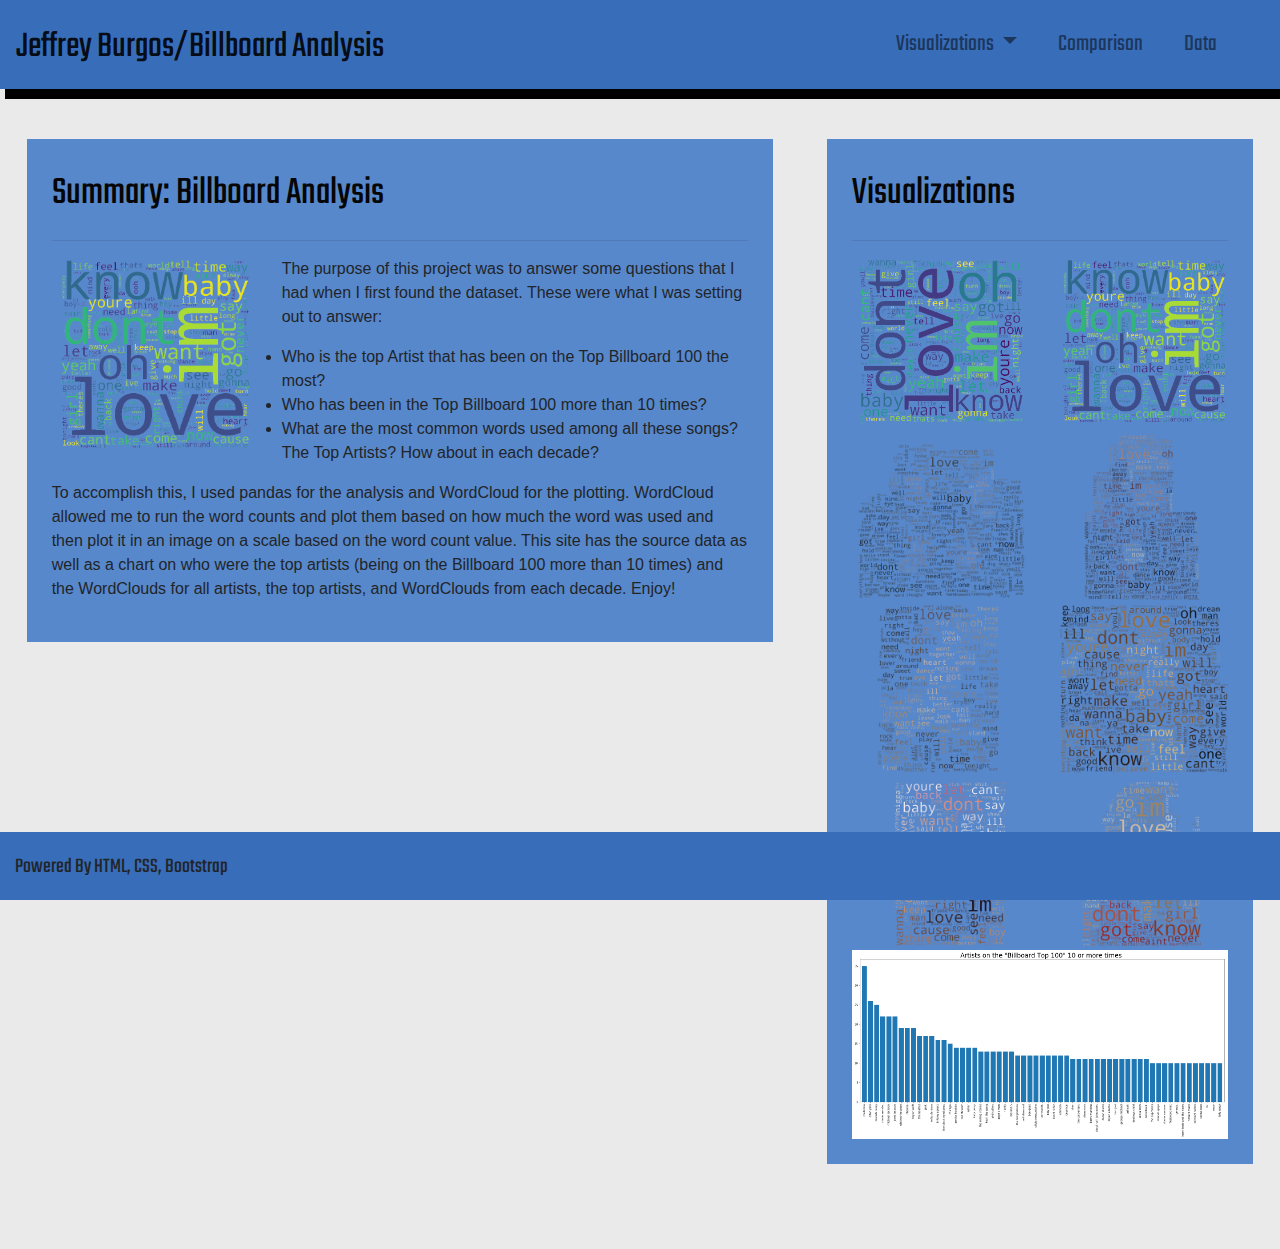
<file: index.html>
<!doctype html>
<html lang="en">

<head>
  <!-- Required meta tags -->
  <meta charset="utf-8">
  <meta name="viewport" content="width=device-width, initial-scale=1, shrink-to-fit=no">

  <!-- Bootstrap CSS -->
  <link rel="stylesheet" href="https://stackpath.bootstrapcdn.com/bootstrap/4.4.1/css/bootstrap.min.css"
    integrity="sha384-Vkoo8x4CGsO3+Hhxv8T/Q5PaXtkKtu6ug5TOeNV6gBiFeWPGFN9MuhOf23Q9Ifjh" crossorigin="anonymous">
  <link rel="stylesheet" href="WebVisualizations/assets/css/styles.css">
  <!-- Font API -->
  <link href="https://fonts.googleapis.com/css?family=Teko:400,500,600&display=swap" rel="stylesheet">

  <title>Billboard Analysis</title>
</head>

<body>

  <nav class="navbar navbar-expand-lg navbar-light" id="navbarthings">
    <a class="navbar-brand" id="navbarbrand" href="index.html">Jeffrey Burgos/Billboard Analysis</a>
    <button class="navbar-toggler" type="button" data-toggle="collapse" data-target="#navbarSupportedContent"
      aria-controls="navbarSupportedContent" aria-expanded="false" aria-label="Toggle navigation">
      <span class="navbar-toggler-icon"></span>
    </button>

    <div class="collapse navbar-collapse" id="navbarSupportedContent">
      <ul class="navbar-nav ml-auto" id="navbardropdownfonts">
        <li class="nav-item dropdown">
          <a class="nav-link dropdown-toggle" href="#" id="navbarDropdown" role="button" data-toggle="dropdown"
            aria-haspopup="true" aria-expanded="false">
            Visualizations
          </a>
          <div class="dropdown-menu" aria-labelledby="navbarDropdown" id="navbardropdown">
            <a class="dropdown-item" href="WebVisualizations/topartistsgraph.html">Top Artists by the Numbers</a>
            <div class="dropdown-divider" id="dropdowndivider"></div>
            <a class="dropdown-item" href="WebVisualizations/allartists.html">All Artists WordCloud</a>
            <div class="dropdown-divider" id="dropdowndivider"></div>
            <a class="dropdown-item" href="WebVisualizations/topartists.html">Top Artists WordCloud</a>
            <div class="dropdown-divider" id="dropdowndivider"></div>
            <a class="dropdown-item" href="WebVisualizations/1960artists.html">1960's Artists WordCloud</a>
            <div class="dropdown-divider" id="dropdowndivider"></div>
            <a class="dropdown-item" href="WebVisualizations/1970artists.html">1970's Artists WordCloud</a>
            <div class="dropdown-divider" id="dropdowndivider"></div>
            <a class="dropdown-item" href="WebVisualizations/1980artists.html">1980's Artists WordCloud</a>
            <div class="dropdown-divider" id="dropdowndivider"></div>
            <a class="dropdown-item" href="WebVisualizations/1990artists.html">1990's Artists WordCloud</a>
            <div class="dropdown-divider" id="dropdowndivider"></div>
            <a class="dropdown-item" href="WebVisualizations/2000artists.html">2000's Artists WordCloud</a>
            <div class="dropdown-divider" id="dropdowndivider"></div>
            <a class="dropdown-item" href="WebVisualizations/2010artists.html">2010's Artists WordCloud</a>
          </div>
        </li>
        <li class="nav-item ">
          <a class="nav-link" href="WebVisualizations/comparison.html">Comparison</a>
        </li>
        <li class="nav-item">
          <a class="nav-link" href="WebVisualizations/data.html">Data</a>
        </li>
      </ul>
    </div>
  </nav>

  <!-- Container Start -->
  <div class="custom-container container-fluid">
    <!--Normally these medium columns go full wide on small screen sizes-->
    <div class="row justify-content-around" id="rowpad">
      <div class="col-md-7 h-100" id="columnpad">
        <section class="sectionfont">Summary: Billboard Analysis</section>
        <hr>

        <p><img class="float-left" src="WebVisualizations/visualizations/words_from_all_artists.png" alt="words from all artists"
            width="200"> The purpose of this project was to answer some questions that I had when
          I first found the dataset. These were what I was setting out to answer:
          <br>
          <ul>
            <li>Who is the top Artist that has been on the Top Billboard 100 the most?</li>
            <li>Who has been in the Top Billboard 100 more than 10 times?</li>
            <li>What are the most common words used among all these songs? The Top Artists? How about in each decade?
            </li>
          </ul>
          To accomplish this, I used pandas for the analysis and WordCloud for the plotting.
          WordCloud allowed me to run the word counts and plot them based on how much the word
          was used and then plot it in an image on a scale based on the word count value. This
          site has the source data as well as a chart on who were the top artists (being on the Billboard 100 more than
          10 times) and the WordClouds for all artists, the top artists, and WordClouds from each decade. Enjoy!
        </p>
      </div>
      <div class="col-md-4" id="columnpad">
        <div class="sectionfont">Visualizations</div>
        <hr>
        <div class="row">
          <div class="col-md-6">
            <a href="WebVisualizations/topartists.html"><img class="img-fluid" src="WebVisualizations/visualizations/words_from_top_artists.png" alt=""></a>
          </div>
          <div class="col-md-6">
            <a href="WebVisualizations/allartists.html"><img class="img-fluid" src="WebVisualizations/visualizations/words_from_all_artists.png" alt=""></a>
          </div>
        </div>
        <div class="row">
          <div class="col-md-6">
            <a href="WebVisualizations/1960artists.html"><img class="img-fluid" src="WebVisualizations/visualizations/words_of_1960s.png" alt=""></a>
          </div>
          <div class="col-md-6">
            <a href="WebVisualizations/1970artists.html"><img class="img-fluid" src="WebVisualizations/visualizations/words_of_1970s.png" alt=""></a>
          </div>
        </div>
        <div class="row">
          <div class="col-md-6">
            <a href="WebVisualizations/1980artists.html"><img class="img-fluid" src="WebVisualizations/visualizations/words_of_1980s.png" alt=""></a>
          </div>
          <div class="col-md-6">
            <a href="WebVisualizations/1990artists.html"><img class="img-fluid" src="WebVisualizations/visualizations/words_of_1990s.png" alt=""></a>
          </div>
        </div>
        <div class="row">
          <div class="col-md-6">
            <a href="WebVisualizations/2000artists.html"><img class="img-fluid" src="WebVisualizations/visualizations/words_of_2000s.png" alt=""></a>
          </div>
          <div class="col-md-6">
            <a href="WebVisualizations/2010artists.html"><img class="img-fluid" src="WebVisualizations/visualizations/words_of_2010s.png" alt=""></a>
          </div>
        </div>
        <div class="row">
          <div class="col-md-12">
            <a href="WebVisualizations/topartistsgraph.html"><img class="img-fluid" src="WebVisualizations/visualizations/top_artists.png" alt=""></a>
          </div>
        </div>
      </div>
    </div>

  </div>
  <!-- Container Ends -->

  <!-- Footer Things -->
  <footer id="footerthings">
    <p>Powered By HTML, CSS, Bootstrap</p>
  </footer>

  <!-- Optional JavaScript -->
  <!-- jQuery first, then Popper.js, then Bootstrap JS -->
  <script src="https://code.jquery.com/jquery-3.4.1.slim.min.js"
    integrity="sha384-J6qa4849blE2+poT4WnyKhv5vZF5SrPo0iEjwBvKU7imGFAV0wwj1yYfoRSJoZ+n"
    crossorigin="anonymous"></script>
  <script src="https://cdn.jsdelivr.net/npm/popper.js@1.16.0/dist/umd/popper.min.js"
    integrity="sha384-Q6E9RHvbIyZFJoft+2mJbHaEWldlvI9IOYy5n3zV9zzTtmI3UksdQRVvoxMfooAo"
    crossorigin="anonymous"></script>
  <script src="https://stackpath.bootstrapcdn.com/bootstrap/4.4.1/js/bootstrap.min.js"
    integrity="sha384-wfSDF2E50Y2D1uUdj0O3uMBJnjuUD4Ih7YwaYd1iqfktj0Uod8GCExl3Og8ifwB6"
    crossorigin="anonymous"></script>
</body>

</html>





<!-- <span class="sr-only">(current)</span> -->
</file>
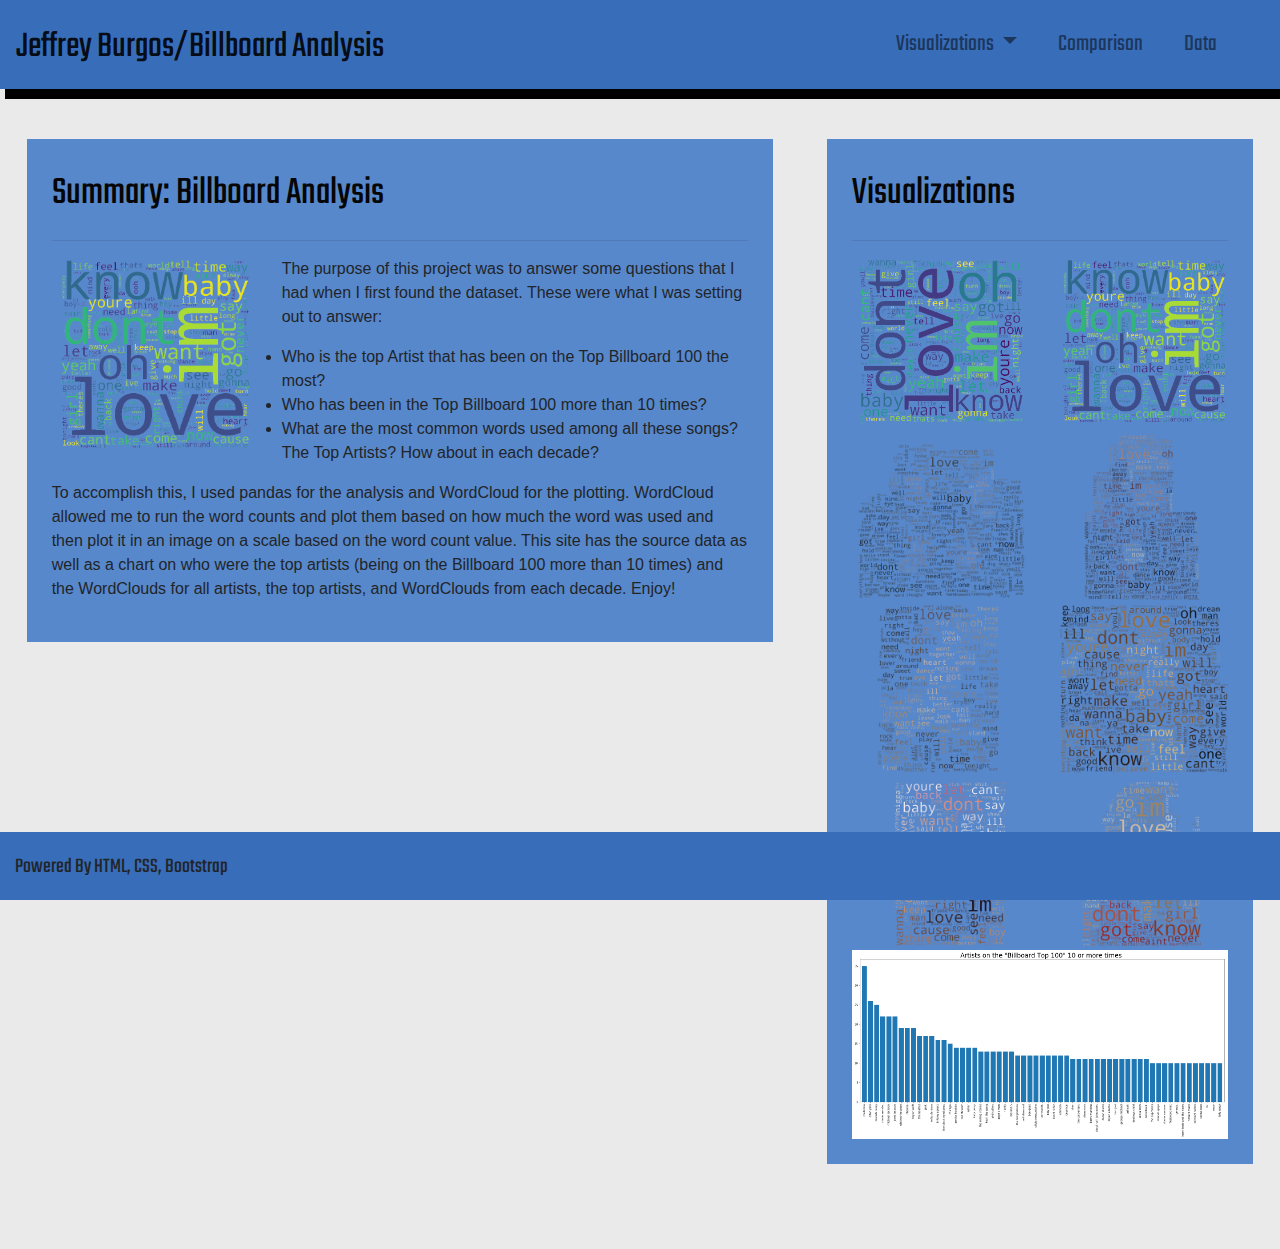
<file: WebVisualizations/index.html>
<!doctype html>
<html lang="en">

<head>
  <!-- Required meta tags -->
  <meta charset="utf-8">
  <meta name="viewport" content="width=device-width, initial-scale=1, shrink-to-fit=no">

  <!-- Bootstrap CSS -->
  <link rel="stylesheet" href="https://stackpath.bootstrapcdn.com/bootstrap/4.4.1/css/bootstrap.min.css"
    integrity="sha384-Vkoo8x4CGsO3+Hhxv8T/Q5PaXtkKtu6ug5TOeNV6gBiFeWPGFN9MuhOf23Q9Ifjh" crossorigin="anonymous">
  <link rel="stylesheet" href="assets/css/styles.css">
  <!-- Font API -->
  <link href="https://fonts.googleapis.com/css?family=Teko:400,500,600&display=swap" rel="stylesheet">

  <title>Billboard Analysis</title>
</head>

<body>

  <nav class="navbar navbar-expand-lg navbar-light" id="navbarthings">
    <a class="navbar-brand" id="navbarbrand" href="index.html">Jeffrey Burgos/Billboard Analysis</a>
    <button class="navbar-toggler" type="button" data-toggle="collapse" data-target="#navbarSupportedContent"
      aria-controls="navbarSupportedContent" aria-expanded="false" aria-label="Toggle navigation">
      <span class="navbar-toggler-icon"></span>
    </button>

    <div class="collapse navbar-collapse" id="navbarSupportedContent">
      <ul class="navbar-nav ml-auto" id="navbardropdownfonts">
        <li class="nav-item dropdown">
          <a class="nav-link dropdown-toggle" href="#" id="navbarDropdown" role="button" data-toggle="dropdown"
            aria-haspopup="true" aria-expanded="false">
            Visualizations
          </a>
          <div class="dropdown-menu" aria-labelledby="navbarDropdown" id="navbardropdown">
            <a class="dropdown-item" href="topartistsgraph.html">Top Artists by the Numbers</a>
            <div class="dropdown-divider" id="dropdowndivider"></div>
            <a class="dropdown-item" href="allartists.html">All Artists WordCloud</a>
            <div class="dropdown-divider" id="dropdowndivider"></div>
            <a class="dropdown-item" href="topartists.html">Top Artists WordCloud</a>
            <div class="dropdown-divider" id="dropdowndivider"></div>
            <a class="dropdown-item" href="1960artists.html">1960's Artists WordCloud</a>
            <div class="dropdown-divider" id="dropdowndivider"></div>
            <a class="dropdown-item" href="1970artists.html">1970's Artists WordCloud</a>
            <div class="dropdown-divider" id="dropdowndivider"></div>
            <a class="dropdown-item" href="1980artists.html">1980's Artists WordCloud</a>
            <div class="dropdown-divider" id="dropdowndivider"></div>
            <a class="dropdown-item" href="1990artists.html">1990's Artists WordCloud</a>
            <div class="dropdown-divider" id="dropdowndivider"></div>
            <a class="dropdown-item" href="2000artists.html">2000's Artists WordCloud</a>
            <div class="dropdown-divider" id="dropdowndivider"></div>
            <a class="dropdown-item" href="2010artists.html">2010's Artists WordCloud</a>
          </div>
        </li>
        <li class="nav-item ">
          <a class="nav-link" href="comparison.html">Comparison</a>
        </li>
        <li class="nav-item">
          <a class="nav-link" href="data.html">Data</a>
        </li>
      </ul>
    </div>
  </nav>

  <!-- Container Start -->
  <div class="custom-container container-fluid">
    <!--Normally these medium columns go full wide on small screen sizes-->
    <div class="row justify-content-around" id="rowpad">
      <div class="col-md-7 h-100" id="columnpad">
        <section class="sectionfont">Summary: Billboard Analysis</section>
        <hr>

        <p><img class="float-left" src="visualizations/words_from_all_artists.png" alt="words from all artists"
            width="200"> The purpose of this project was to answer some questions that I had when
          I first found the dataset. These were what I was setting out to answer:
          <br>
          <ul>
            <li>Who is the top Artist that has been on the Top Billboard 100 the most?</li>
            <li>Who has been in the Top Billboard 100 more than 10 times?</li>
            <li>What are the most common words used among all these songs? The Top Artists? How about in each decade?
            </li>
          </ul>
          To accomplish this, I used pandas for the analysis and WordCloud for the plotting.
          WordCloud allowed me to run the word counts and plot them based on how much the word
          was used and then plot it in an image on a scale based on the word count value. This
          site has the source data as well as a chart on who were the top artists (being on the Billboard 100 more than
          10 times) and the WordClouds for all artists, the top artists, and WordClouds from each decade. Enjoy!
        </p>
      </div>
      <div class="col-md-4" id="columnpad">
        <div class="sectionfont">Visualizations</div>
        <hr>
        <div class="row">
          <div class="col-md-6">
            <a href="topartists.html"><img class="img-fluid" src="visualizations/words_from_top_artists.png" alt=""></a>
          </div>
          <div class="col-md-6">
            <a href="allartists.html"><img class="img-fluid" src="visualizations/words_from_all_artists.png" alt=""></a>
          </div>
        </div>
        <div class="row">
          <div class="col-md-6">
            <a href="1960artists.html"><img class="img-fluid" src="visualizations/words_of_1960s.png" alt=""></a>
          </div>
          <div class="col-md-6">
            <a href="1970artists.html"><img class="img-fluid" src="visualizations/words_of_1970s.png" alt=""></a>
          </div>
        </div>
        <div class="row">
          <div class="col-md-6">
            <a href="1980artists.html"><img class="img-fluid" src="visualizations/words_of_1980s.png" alt=""></a>
          </div>
          <div class="col-md-6">
            <a href="1990artists.html"><img class="img-fluid" src="visualizations/words_of_1990s.png" alt=""></a>
          </div>
        </div>
        <div class="row">
          <div class="col-md-6">
            <a href="2000artists.html"><img class="img-fluid" src="visualizations/words_of_2000s.png" alt=""></a>
          </div>
          <div class="col-md-6">
            <a href="2010artists.html"><img class="img-fluid" src="visualizations/words_of_2010s.png" alt=""></a>
          </div>
        </div>
        <div class="row">
          <div class="col-md-12">
            <a href="topartistsgraph.html"><img class="img-fluid" src="visualizations/top_artists.png" alt=""></a>
          </div>
        </div>
      </div>
    </div>

  </div>
  <!-- Container Ends -->

  <!-- Footer Things -->
  <footer id="footerthings">
    <p>Powered By HTML, CSS, Bootstrap</p>
  </footer>

  <!-- Optional JavaScript -->
  <!-- jQuery first, then Popper.js, then Bootstrap JS -->
  <script src="https://code.jquery.com/jquery-3.4.1.slim.min.js"
    integrity="sha384-J6qa4849blE2+poT4WnyKhv5vZF5SrPo0iEjwBvKU7imGFAV0wwj1yYfoRSJoZ+n"
    crossorigin="anonymous"></script>
  <script src="https://cdn.jsdelivr.net/npm/popper.js@1.16.0/dist/umd/popper.min.js"
    integrity="sha384-Q6E9RHvbIyZFJoft+2mJbHaEWldlvI9IOYy5n3zV9zzTtmI3UksdQRVvoxMfooAo"
    crossorigin="anonymous"></script>
  <script src="https://stackpath.bootstrapcdn.com/bootstrap/4.4.1/js/bootstrap.min.js"
    integrity="sha384-wfSDF2E50Y2D1uUdj0O3uMBJnjuUD4Ih7YwaYd1iqfktj0Uod8GCExl3Og8ifwB6"
    crossorigin="anonymous"></script>
</body>

</html>





<!-- <span class="sr-only">(current)</span> -->
</file>
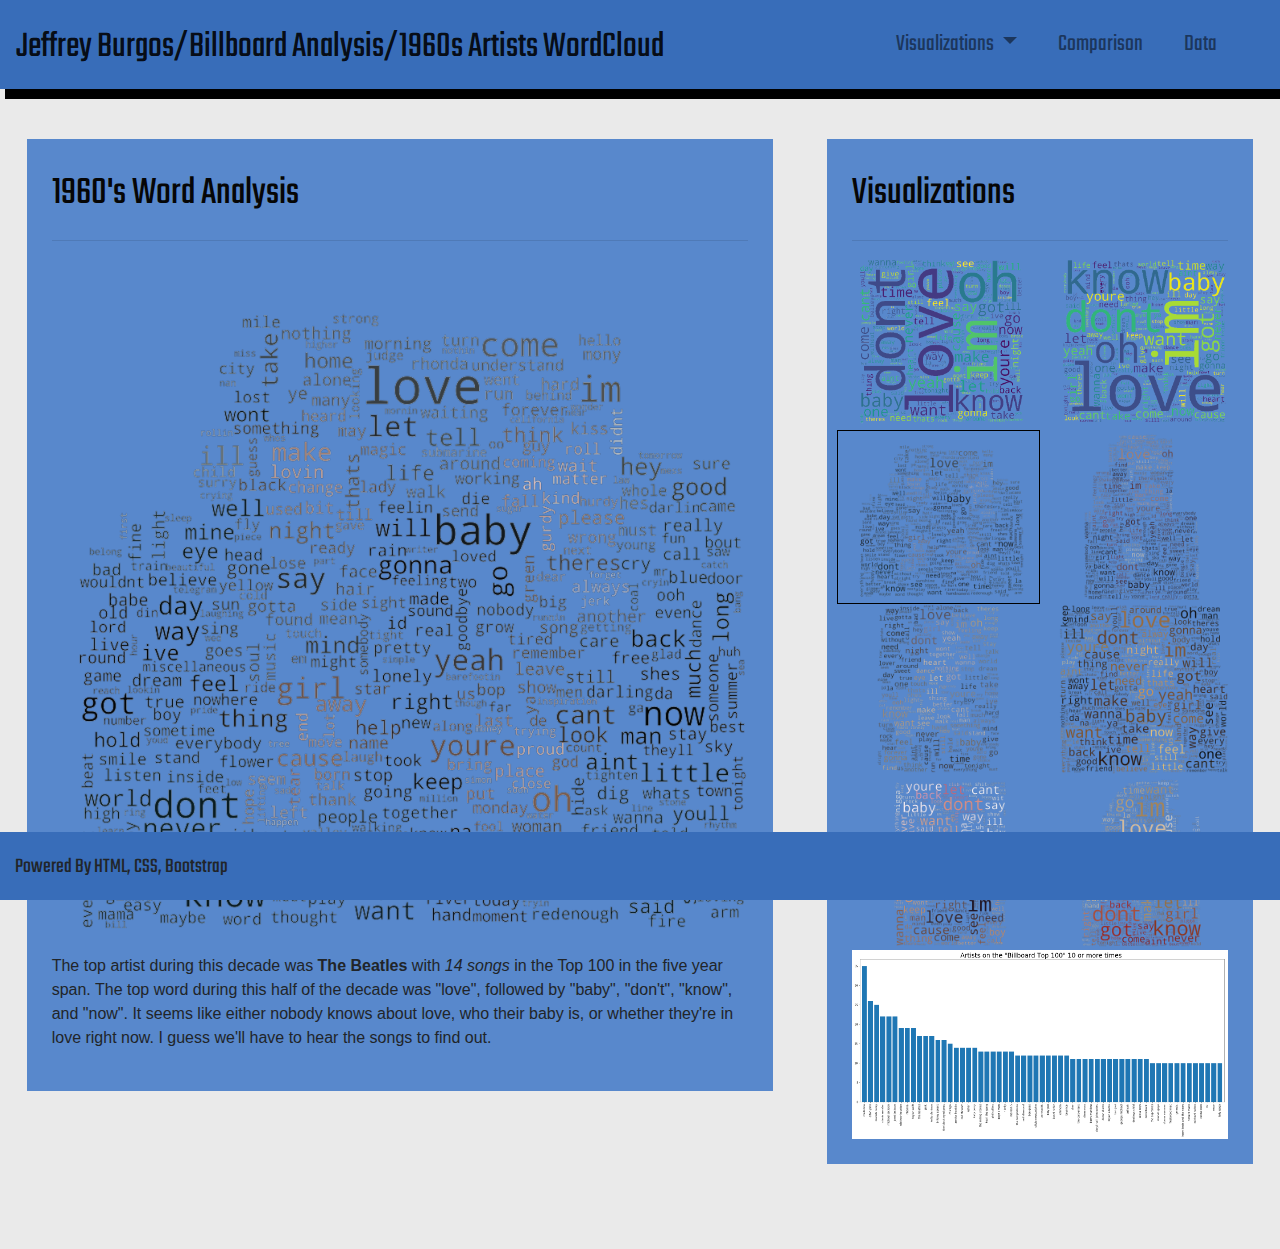
<file: WebVisualizations/1960artists.html>
<!doctype html>
<html lang="en">
  <head>
    <!-- Required meta tags -->
    <meta charset="utf-8">
    <meta name="viewport" content="width=device-width, initial-scale=1, shrink-to-fit=no">

    <!-- Bootstrap CSS -->
    <link rel="stylesheet" href="https://stackpath.bootstrapcdn.com/bootstrap/4.4.1/css/bootstrap.min.css" integrity="sha384-Vkoo8x4CGsO3+Hhxv8T/Q5PaXtkKtu6ug5TOeNV6gBiFeWPGFN9MuhOf23Q9Ifjh" crossorigin="anonymous">
    <link rel="stylesheet" href="assets/css/styles.css">
    <link href="https://fonts.googleapis.com/css?family=Teko:400,500,600&display=swap" rel="stylesheet">

    <title>Billboard Analysis/1960s Artists WordCloud</title>
  </head>
  <body>
    <nav class="navbar navbar-expand-lg navbar-light" id="navbarthings">
      <a class="navbar-brand" id="navbarbrand" href="../index.html">Jeffrey Burgos/Billboard Analysis/1960s Artists WordCloud</a>
      <button class="navbar-toggler" type="button" data-toggle="collapse" data-target="#navbarSupportedContent" aria-controls="navbarSupportedContent" aria-expanded="false" aria-label="Toggle navigation">
        <span class="navbar-toggler-icon"></span>
      </button>
    
      <div class="collapse navbar-collapse" id="navbarSupportedContent">
        <ul class="navbar-nav ml-auto" id="navbardropdownfonts">
          <li class="nav-item dropdown">
            <a class="nav-link dropdown-toggle" href="#" id="navbarDropdown" role="button" data-toggle="dropdown" aria-haspopup="true" aria-expanded="false">
              Visualizations
            </a>
            <div class="dropdown-menu" aria-labelledby="navbarDropdown" id="navbardropdown">
              <a class="dropdown-item" href="topartistsgraph.html">Top Artists by the Numbers</a>
              <div class="dropdown-divider" id="dropdowndivider"></div>
              <a class="dropdown-item" href="allartists.html">All Artists WordCloud</a>
              <div class="dropdown-divider" id="dropdowndivider"></div>
              <a class="dropdown-item" href="topartists.html">Top Artists WordCloud</a>
              <div class="dropdown-divider" id="dropdowndivider"></div>
              <a class="dropdown-item" href="1960artists.html">1960's Artists WordCloud</a>
              <div class="dropdown-divider" id="dropdowndivider"></div>
              <a class="dropdown-item" href="1970artists.html">1970's Artists WordCloud</a>
              <div class="dropdown-divider" id="dropdowndivider"></div>
              <a class="dropdown-item" href="1980artists.html">1980's Artists WordCloud</a>
              <div class="dropdown-divider" id="dropdowndivider"></div>
              <a class="dropdown-item" href="1990artists.html">1990's Artists WordCloud</a>
              <div class="dropdown-divider" id="dropdowndivider"></div>
              <a class="dropdown-item" href="2000artists.html">2000's Artists WordCloud</a>
              <div class="dropdown-divider" id="dropdowndivider"></div>
              <a class="dropdown-item" href="2010artists.html">2010's Artists WordCloud</a>
            </div>
          </li>
          <li class="nav-item ">
            <a class="nav-link" href="comparison.html">Comparison</a>
          </li>
          <li class="nav-item">
            <a class="nav-link" href="data.html">Data</a>
          </li>
        </ul>
      </div>
    </nav>
    <!-- Container Starts -->
    <div class="custom-container container-fluid">

      <div class="row justify-content-around" id="rowpad">
        <div class="col-md-7 h-100" id="columnpad">
          <section class="sectionfont">1960's Word Analysis</section>
          <hr>
          <img class="img-fluid" src="visualizations/words_of_1960s.png" alt="words from 1960s artists">
          <p> The top artist during this decade was 
            <strong>The Beatles</strong> with <em>14 songs</em> in the Top 100 in the
            five year span. The top word during this half of the decade
            was "love", followed by "baby", "don't", "know", and "now". It seems like either
            nobody knows about love, who their baby is,
            or whether they're in love right now. 
            I guess we'll have to hear the songs to find out.
          </p>
        </div>
        <div class="col-md-4" id="columnpad">
          <div class="sectionfont">Visualizations</div>
          <hr>
          <div class="row">
            <div class="col-md-6">
              <a href="topartists.html"><img class="img-fluid" src="visualizations/words_from_top_artists.png" alt=""></a>
            </div>
            <div class="col-md-6">
              <a href="allartists.html"><img class="img-fluid" src="visualizations/words_from_all_artists.png" alt=""></a>
            </div>
          </div>
          <div class="row">
            <div class="col-md-6 activestate">
              <a href="1960artists.html"><img class="img-fluid" src="visualizations/words_of_1960s.png" alt=""></a>
            </div>
            <div class="col-md-6">
              <a href="1970artists.html"><img class="img-fluid" src="visualizations/words_of_1970s.png" alt=""></a>
            </div>
          </div>
          <div class="row">
            <div class="col-md-6">
              <a href="1980artists.html"><img class="img-fluid" src="visualizations/words_of_1980s.png" alt=""></a>
            </div>
            <div class="col-md-6">
              <a href="1990artists.html"><img class="img-fluid" src="visualizations/words_of_1990s.png" alt=""></a>
            </div>
          </div>
          <div class="row">
            <div class="col-md-6">
              <a href="2000artists.html"><img class="img-fluid" src="visualizations/words_of_2000s.png" alt=""></a>
            </div>
            <div class="col-md-6">
              <a href="2010artists.html"><img class="img-fluid" src="visualizations/words_of_2010s.png" alt=""></a>
            </div>
          </div>
          <div class="row">
            <div class="col-md-12">
              <a href="topartistsgraph.html"><img class="img-fluid" src="visualizations/top_artists.png" alt=""></a>
            </div>
          </div>
        </div>
      </div>

    </div>
<!-- Container Ends -->


      <footer id="footerthings">
      <p>Powered By HTML, CSS, Bootstrap</p>  
      </footer>
    <!-- Optional JavaScript -->
    <!-- jQuery first, then Popper.js, then Bootstrap JS -->
    <script src="https://code.jquery.com/jquery-3.4.1.slim.min.js" integrity="sha384-J6qa4849blE2+poT4WnyKhv5vZF5SrPo0iEjwBvKU7imGFAV0wwj1yYfoRSJoZ+n" crossorigin="anonymous"></script>
    <script src="https://cdn.jsdelivr.net/npm/popper.js@1.16.0/dist/umd/popper.min.js" integrity="sha384-Q6E9RHvbIyZFJoft+2mJbHaEWldlvI9IOYy5n3zV9zzTtmI3UksdQRVvoxMfooAo" crossorigin="anonymous"></script>
    <script src="https://stackpath.bootstrapcdn.com/bootstrap/4.4.1/js/bootstrap.min.js" integrity="sha384-wfSDF2E50Y2D1uUdj0O3uMBJnjuUD4Ih7YwaYd1iqfktj0Uod8GCExl3Og8ifwB6" crossorigin="anonymous"></script>
  </body>
</html>

<!-- <span class="sr-only">(current)</span> -->
</file>
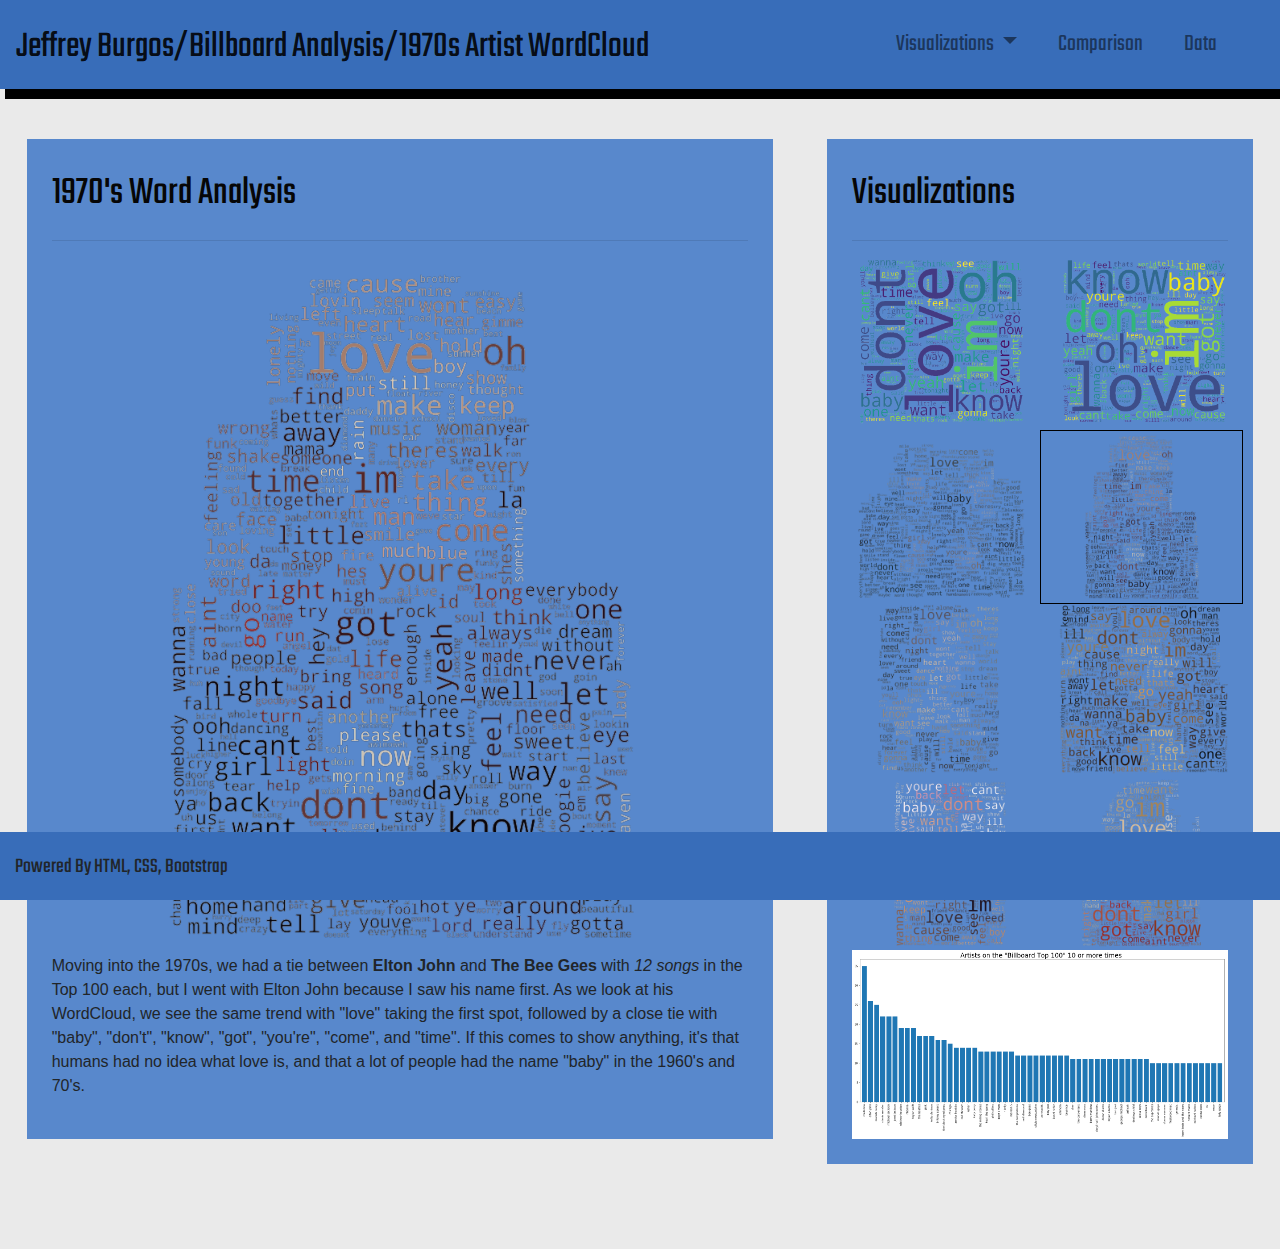
<file: WebVisualizations/1970artists.html>
<!doctype html>
<html lang="en">
  <head>
    <!-- Required meta tags -->
    <meta charset="utf-8">
    <meta name="viewport" content="width=device-width, initial-scale=1, shrink-to-fit=no">

    <!-- Bootstrap CSS -->
    <link rel="stylesheet" href="https://stackpath.bootstrapcdn.com/bootstrap/4.4.1/css/bootstrap.min.css" integrity="sha384-Vkoo8x4CGsO3+Hhxv8T/Q5PaXtkKtu6ug5TOeNV6gBiFeWPGFN9MuhOf23Q9Ifjh" crossorigin="anonymous">
    <link rel="stylesheet" href="assets/css/styles.css">
    <link href="https://fonts.googleapis.com/css?family=Teko:400,500,600&display=swap" rel="stylesheet">

    <title>Billboard Analysis/1970s Artists WordCloud</title>
  </head>
  <body>
    <nav class="navbar navbar-expand-lg navbar-light" id="navbarthings">
      <a class="navbar-brand" id="navbarbrand" href="../index.html">Jeffrey Burgos/Billboard Analysis/1970s Artist WordCloud</a>
      <button class="navbar-toggler" type="button" data-toggle="collapse" data-target="#navbarSupportedContent" aria-controls="navbarSupportedContent" aria-expanded="false" aria-label="Toggle navigation">
        <span class="navbar-toggler-icon"></span>
      </button>
    
      <div class="collapse navbar-collapse" id="navbarSupportedContent">
        <ul class="navbar-nav ml-auto" id="navbardropdownfonts">
          <li class="nav-item dropdown">
            <a class="nav-link dropdown-toggle" href="#" id="navbarDropdown" role="button" data-toggle="dropdown" aria-haspopup="true" aria-expanded="false">
              Visualizations
            </a>
            <div class="dropdown-menu" aria-labelledby="navbarDropdown" id="navbardropdown">
              <a class="dropdown-item" href="topartistsgraph.html">Top Artists by the Numbers</a>
              <div class="dropdown-divider" id="dropdowndivider"></div>
              <a class="dropdown-item" href="allartists.html">All Artists WordCloud</a>
              <div class="dropdown-divider" id="dropdowndivider"></div>
              <a class="dropdown-item" href="topartists.html">Top Artists WordCloud</a>
              <div class="dropdown-divider" id="dropdowndivider"></div>
              <a class="dropdown-item" href="1960artists.html">1960's Artists WordCloud</a>
              <div class="dropdown-divider" id="dropdowndivider"></div>
              <a class="dropdown-item" href="1970artists.html">1970's Artists WordCloud</a>
              <div class="dropdown-divider" id="dropdowndivider"></div>
              <a class="dropdown-item" href="1980artists.html">1980's Artists WordCloud</a>
              <div class="dropdown-divider" id="dropdowndivider"></div>
              <a class="dropdown-item" href="1990artists.html">1990's Artists WordCloud</a>
              <div class="dropdown-divider" id="dropdowndivider"></div>
              <a class="dropdown-item" href="2000artists.html">2000's Artists WordCloud</a>
              <div class="dropdown-divider" id="dropdowndivider"></div>
              <a class="dropdown-item" href="2010artists.html">2010's Artists WordCloud</a>
            </div>
          </li>
          <li class="nav-item ">
            <a class="nav-link" href="comparison.html">Comparison</a>
          </li>
          <li class="nav-item">
            <a class="nav-link" href="data.html">Data</a>
          </li>
        </ul>
      </div>
    </nav>


    <!-- Container Starts -->
    <div class="custom-container container-fluid">

      <div class="row justify-content-around" id="rowpad">
        <div class="col-md-7 h-100" id="columnpad">
          <section class="sectionfont">1970's Word Analysis</section>
          <hr>
          <img class="img-fluid" src="visualizations/words_of_1970s.png" alt="words from 1970s artists">
          <p> Moving into the 1970s, we had a tie between
            <strong>Elton John</strong> and <strong>The Bee Gees</strong> 
            with <em>12 songs</em>  in the Top 100 each, but I went 
            with Elton John because I saw his name first. 
            As we look at his WordCloud, we see the same 
            trend with "love" taking the first spot, followed 
            by a close tie with "baby", "don't", "know", "got", 
            "you're", "come", and "time". If this comes to show 
            anything, it's that humans had no idea what love is, 
            and that a lot of people had the name "baby" in the 1960's and 70's.
          </p>
        </div>
        <div class="col-md-4" id="columnpad">
          <div class="sectionfont">Visualizations</div>
          <hr>
          <div class="row">
            <div class="col-md-6">
              <a href="topartists.html"><img class="img-fluid" src="visualizations/words_from_top_artists.png" alt=""></a>
            </div>
            <div class="col-md-6">
              <a href="allartists.html"><img class="img-fluid" src="visualizations/words_from_all_artists.png" alt=""></a>
            </div>
          </div>
          <div class="row">
            <div class="col-md-6">
              <a href="1960artists.html"><img class="img-fluid" src="visualizations/words_of_1960s.png" alt=""></a>
            </div>
            <div class="col-md-6 activestate">
              <a href="1970artists.html"><img class="img-fluid" src="visualizations/words_of_1970s.png" alt=""></a>
            </div>
          </div>
          <div class="row">
            <div class="col-md-6">
              <a href="1980artists.html"><img class="img-fluid" src="visualizations/words_of_1980s.png" alt=""></a>
            </div>
            <div class="col-md-6">
              <a href="1990artists.html"><img class="img-fluid" src="visualizations/words_of_1990s.png" alt=""></a>
            </div>
          </div>
          <div class="row">
            <div class="col-md-6">
              <a href="2000artists.html"><img class="img-fluid" src="visualizations/words_of_2000s.png" alt=""></a>
            </div>
            <div class="col-md-6">
              <a href="2010artists.html"><img class="img-fluid" src="visualizations/words_of_2010s.png" alt=""></a>
            </div>
          </div>
          <div class="row">
            <div class="col-md-12">
              <a href="topartistsgraph.html"><img class="img-fluid" src="visualizations/top_artists.png" alt=""></a>
            </div>
          </div>
        </div>
      </div>

    </div>
    <!-- Container Ends -->



    <footer id="footerthings">
      <p>Powered By HTML, CSS, Bootstrap</p>  
    </footer>
    <!-- Optional JavaScript -->
    <!-- jQuery first, then Popper.js, then Bootstrap JS -->
    <script src="https://code.jquery.com/jquery-3.4.1.slim.min.js" integrity="sha384-J6qa4849blE2+poT4WnyKhv5vZF5SrPo0iEjwBvKU7imGFAV0wwj1yYfoRSJoZ+n" crossorigin="anonymous"></script>
    <script src="https://cdn.jsdelivr.net/npm/popper.js@1.16.0/dist/umd/popper.min.js" integrity="sha384-Q6E9RHvbIyZFJoft+2mJbHaEWldlvI9IOYy5n3zV9zzTtmI3UksdQRVvoxMfooAo" crossorigin="anonymous"></script>
    <script src="https://stackpath.bootstrapcdn.com/bootstrap/4.4.1/js/bootstrap.min.js" integrity="sha384-wfSDF2E50Y2D1uUdj0O3uMBJnjuUD4Ih7YwaYd1iqfktj0Uod8GCExl3Og8ifwB6" crossorigin="anonymous"></script>
  </body>
</html>

<!-- <span class="sr-only">(current)</span> -->
</file>
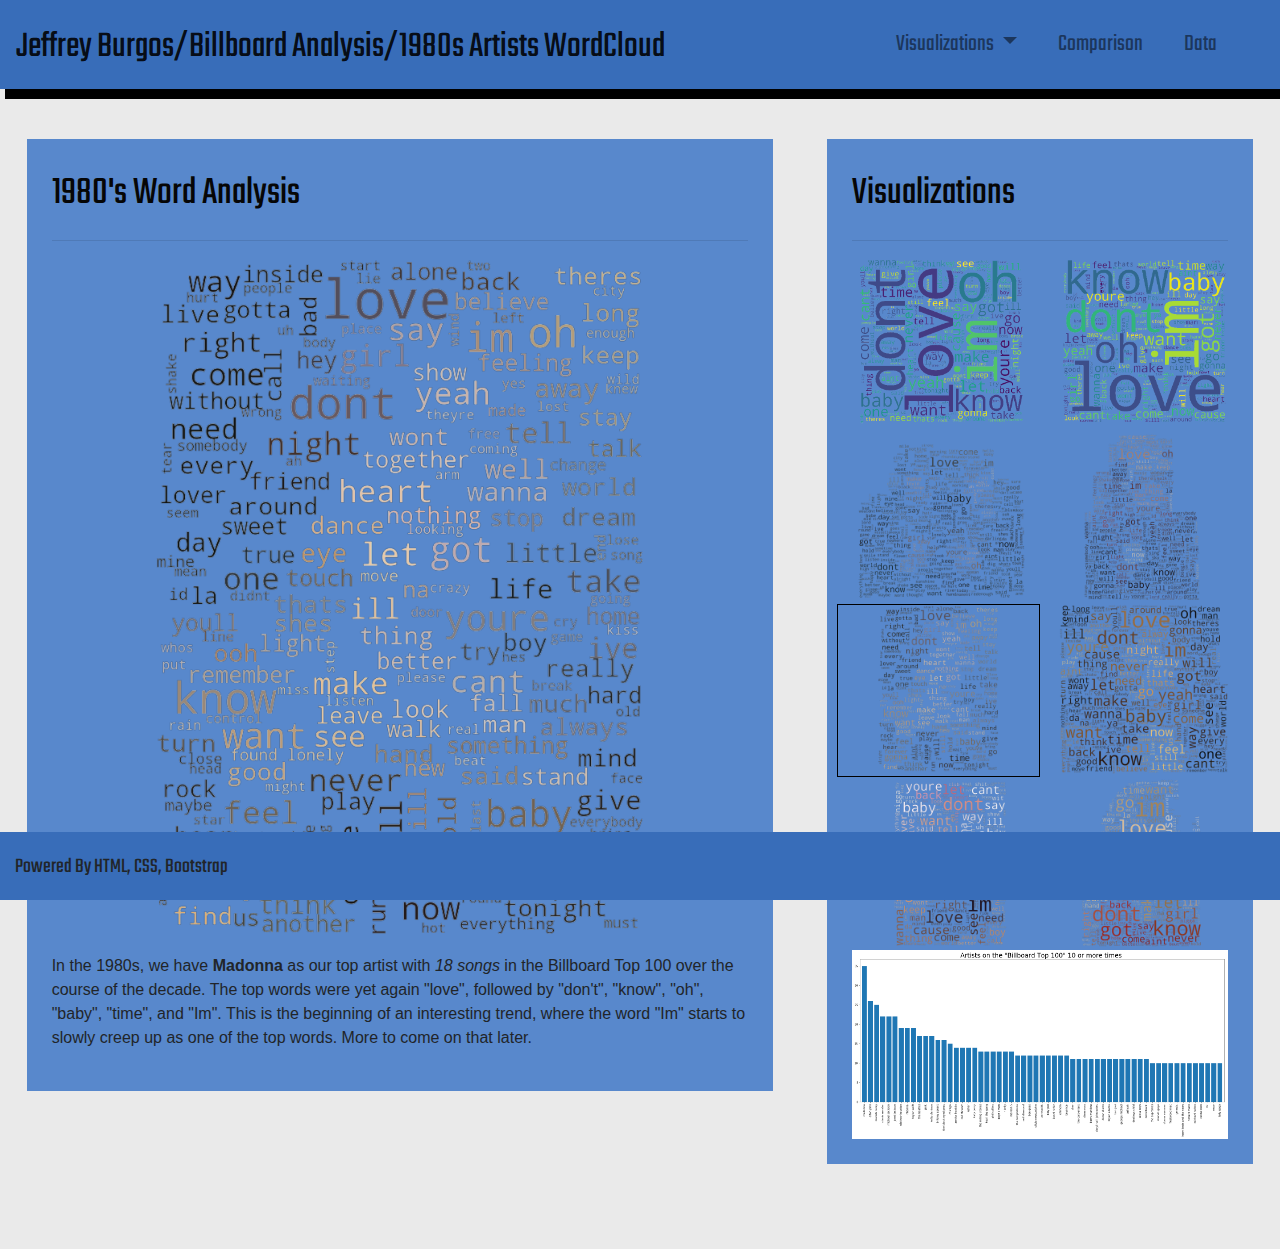
<file: WebVisualizations/1980artists.html>
<!doctype html>
<html lang="en">
  <head>
    <!-- Required meta tags -->
    <meta charset="utf-8">
    <meta name="viewport" content="width=device-width, initial-scale=1, shrink-to-fit=no">

    <!-- Bootstrap CSS -->
    <link rel="stylesheet" href="https://stackpath.bootstrapcdn.com/bootstrap/4.4.1/css/bootstrap.min.css" integrity="sha384-Vkoo8x4CGsO3+Hhxv8T/Q5PaXtkKtu6ug5TOeNV6gBiFeWPGFN9MuhOf23Q9Ifjh" crossorigin="anonymous">
    <link rel="stylesheet" href="assets/css/styles.css">
    <link href="https://fonts.googleapis.com/css?family=Teko:400,500,600&display=swap" rel="stylesheet">

    <title>Billboard Analysis/1980s Artists WordCloud</title>
  </head>
  <body>
    <nav class="navbar navbar-expand-lg navbar-light" id="navbarthings">
      <a class="navbar-brand" id="navbarbrand" href="../index.html">Jeffrey Burgos/Billboard Analysis/1980s Artists WordCloud</a>
      <button class="navbar-toggler" type="button" data-toggle="collapse" data-target="#navbarSupportedContent" aria-controls="navbarSupportedContent" aria-expanded="false" aria-label="Toggle navigation">
        <span class="navbar-toggler-icon"></span>
      </button>
    
      <div class="collapse navbar-collapse" id="navbarSupportedContent">
        <ul class="navbar-nav ml-auto" id="navbardropdownfonts">
          <li class="nav-item dropdown">
            <a class="nav-link dropdown-toggle" href="#" id="navbarDropdown" role="button" data-toggle="dropdown" aria-haspopup="true" aria-expanded="false">
              Visualizations
            </a>
            <div class="dropdown-menu" aria-labelledby="navbarDropdown" id="navbardropdown">
              <a class="dropdown-item" href="topartistsgraph.html">Top Artists by the Numbers</a>
              <div class="dropdown-divider" id="dropdowndivider"></div>
              <a class="dropdown-item" href="allartists.html">All Artists WordCloud</a>
              <div class="dropdown-divider" id="dropdowndivider"></div>
              <a class="dropdown-item" href="topartists.html">Top Artists WordCloud</a>
              <div class="dropdown-divider" id="dropdowndivider"></div>
              <a class="dropdown-item" href="1960artists.html">1960's Artists WordCloud</a>
              <div class="dropdown-divider" id="dropdowndivider"></div>
              <a class="dropdown-item" href="1970artists.html">1970's Artists WordCloud</a>
              <div class="dropdown-divider" id="dropdowndivider"></div>
              <a class="dropdown-item" href="1980artists.html">1980's Artists WordCloud</a>
              <div class="dropdown-divider" id="dropdowndivider"></div>
              <a class="dropdown-item" href="1990artists.html">1990's Artists WordCloud</a>
              <div class="dropdown-divider" id="dropdowndivider"></div>
              <a class="dropdown-item" href="2000artists.html">2000's Artists WordCloud</a>
              <div class="dropdown-divider" id="dropdowndivider"></div>
              <a class="dropdown-item" href="2010artists.html">2010's Artists WordCloud</a>
            </div>
          </li>
          <li class="nav-item ">
            <a class="nav-link" href="comparison.html">Comparison</a>
          </li>
          <li class="nav-item">
            <a class="nav-link" href="data.html">Data</a>
          </li>
        </ul>
      </div>
    </nav>

    <!-- Container Starts -->
    <div class="custom-container container-fluid">

      <div class="row justify-content-around" id="rowpad">
        <div class="col-md-7 h-100" id="columnpad">
          <section class="sectionfont">1980's Word Analysis</section>
          <hr>
          <img class="img-fluid" src="visualizations/words_of_1980s.png" alt="words from 1980s artists">
          <p> In the 1980s, we have <strong>Madonna</strong> as 
            our top artist with <em>18 songs</em> in the Billboard 
            Top 100 over the course of the decade. The top words 
            were yet again "love", followed by "don't", "know", 
            "oh", "baby", "time", and "Im". This is the beginning of an 
            interesting trend, where the word "Im" starts to slowly 
            creep up as one of the top words. More to come on that later.
          </p>
        </div>
        <div class="col-md-4" id="columnpad">
          <div class="sectionfont">Visualizations</div>
          <hr>
          <div class="row">
            <div class="col-md-6">
              <a href="topartists.html"><img class="img-fluid" src="visualizations/words_from_top_artists.png" alt=""></a>
            </div>
            <div class="col-md-6">
              <a href="allartists.html"><img class="img-fluid" src="visualizations/words_from_all_artists.png" alt=""></a>
            </div>
          </div>
          <div class="row">
            <div class="col-md-6">
              <a href="1960artists.html"><img class="img-fluid" src="visualizations/words_of_1960s.png" alt=""></a>
            </div>
            <div class="col-md-6">
              <a href="1970artists.html"><img class="img-fluid" src="visualizations/words_of_1970s.png" alt=""></a>
            </div>
          </div>
          <div class="row">
            <div class="col-md-6 activestate">
              <a href="1980artists.html"><img class="img-fluid" src="visualizations/words_of_1980s.png" alt=""></a>
            </div>
            <div class="col-md-6">
              <a href="1990artists.html"><img class="img-fluid" src="visualizations/words_of_1990s.png" alt=""></a>
            </div>
          </div>
          <div class="row">
            <div class="col-md-6">
              <a href="2000artists.html"><img class="img-fluid" src="visualizations/words_of_2000s.png" alt=""></a>
            </div>
            <div class="col-md-6">
              <a href="2010artists.html"><img class="img-fluid" src="visualizations/words_of_2010s.png" alt=""></a>
            </div>
          </div>
          <div class="row">
            <div class="col-md-12">
              <a href="topartistsgraph.html"><img class="img-fluid" src="visualizations/top_artists.png" alt=""></a>
            </div>
          </div>
        </div>
      </div>

    </div>
    <!-- Container Ends -->




    <footer id="footerthings">
      <p>Powered By HTML, CSS, Bootstrap</p>  
    </footer>
    <!-- Optional JavaScript -->
    <!-- jQuery first, then Popper.js, then Bootstrap JS -->
    <script src="https://code.jquery.com/jquery-3.4.1.slim.min.js" integrity="sha384-J6qa4849blE2+poT4WnyKhv5vZF5SrPo0iEjwBvKU7imGFAV0wwj1yYfoRSJoZ+n" crossorigin="anonymous"></script>
    <script src="https://cdn.jsdelivr.net/npm/popper.js@1.16.0/dist/umd/popper.min.js" integrity="sha384-Q6E9RHvbIyZFJoft+2mJbHaEWldlvI9IOYy5n3zV9zzTtmI3UksdQRVvoxMfooAo" crossorigin="anonymous"></script>
    <script src="https://stackpath.bootstrapcdn.com/bootstrap/4.4.1/js/bootstrap.min.js" integrity="sha384-wfSDF2E50Y2D1uUdj0O3uMBJnjuUD4Ih7YwaYd1iqfktj0Uod8GCExl3Og8ifwB6" crossorigin="anonymous"></script>
  </body>
</html>

<!-- <span class="sr-only">(current)</span> -->
</file>
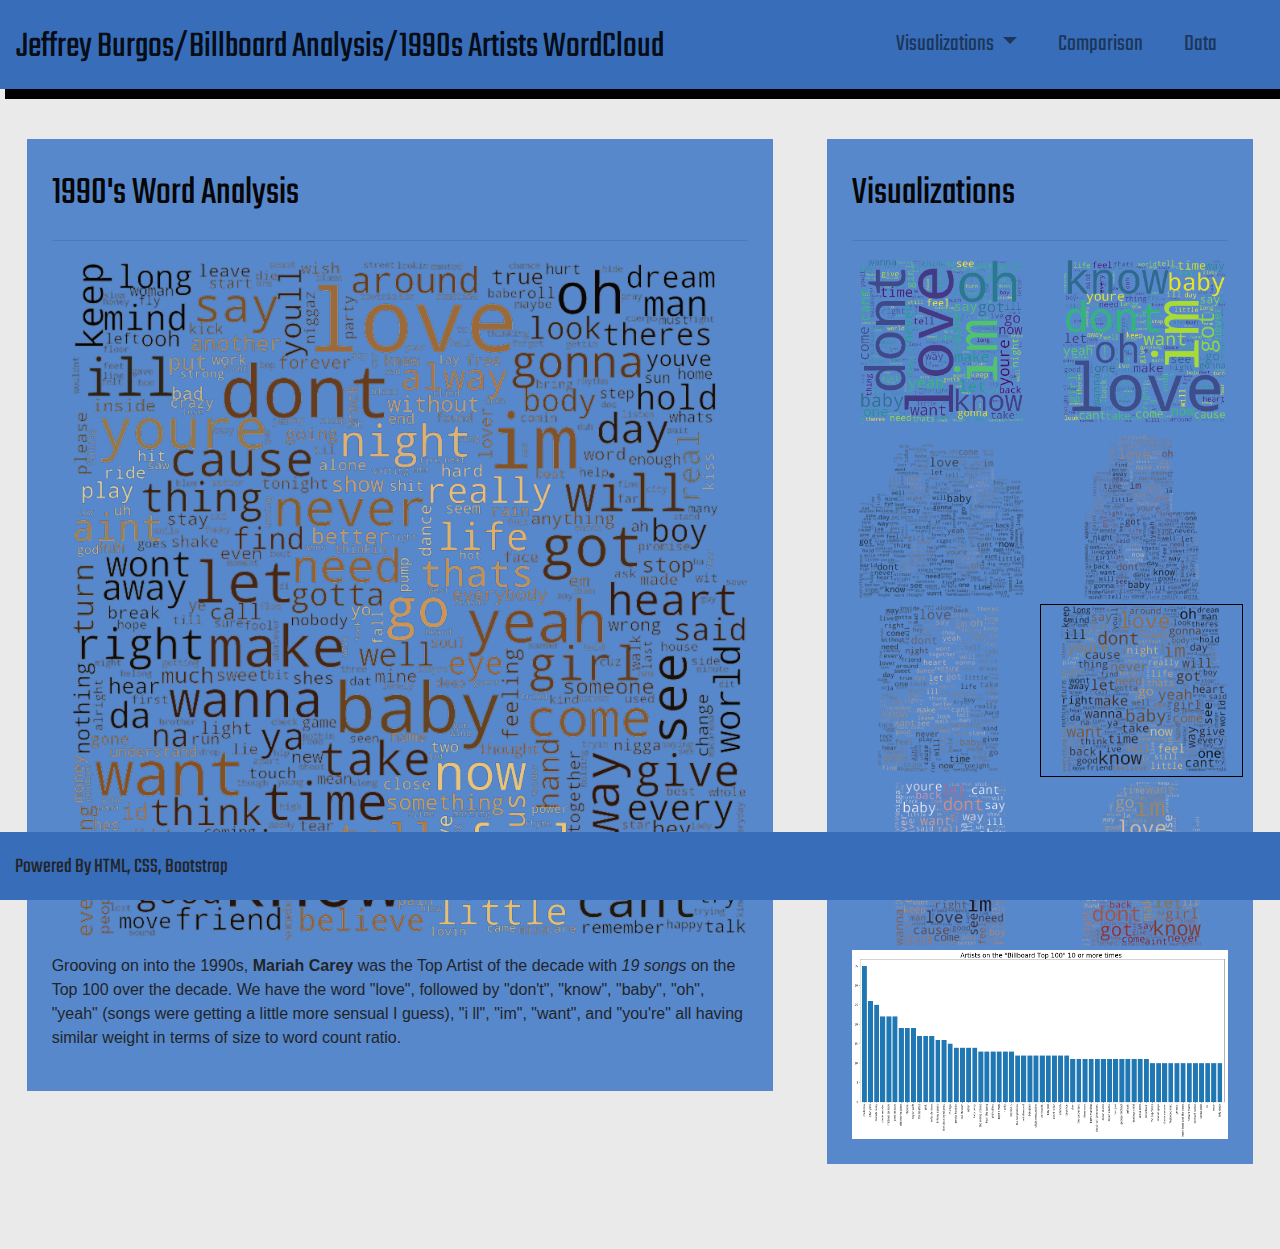
<file: WebVisualizations/1990artists.html>
<!doctype html>
<html lang="en">
  <head>
    <!-- Required meta tags -->
    <meta charset="utf-8">
    <meta name="viewport" content="width=device-width, initial-scale=1, shrink-to-fit=no">

    <!-- Bootstrap CSS -->
    <link rel="stylesheet" href="https://stackpath.bootstrapcdn.com/bootstrap/4.4.1/css/bootstrap.min.css" integrity="sha384-Vkoo8x4CGsO3+Hhxv8T/Q5PaXtkKtu6ug5TOeNV6gBiFeWPGFN9MuhOf23Q9Ifjh" crossorigin="anonymous">
    <link rel="stylesheet" href="assets/css/styles.css">
    <link href="https://fonts.googleapis.com/css?family=Teko:400,500,600&display=swap" rel="stylesheet">

    <title>Billboard Analysis/1990s Artists WordCloud</title>
  </head>
  <body>
    <nav class="navbar navbar-expand-lg navbar-light" id="navbarthings">
      <a class="navbar-brand" id="navbarbrand" href="../index.html">Jeffrey Burgos/Billboard Analysis/1990s Artists WordCloud</a>
      <button class="navbar-toggler" type="button" data-toggle="collapse" data-target="#navbarSupportedContent" aria-controls="navbarSupportedContent" aria-expanded="false" aria-label="Toggle navigation">
        <span class="navbar-toggler-icon"></span>
      </button>
    
      <div class="collapse navbar-collapse" id="navbarSupportedContent">
        <ul class="navbar-nav ml-auto" id="navbardropdownfonts">
          <li class="nav-item dropdown">
            <a class="nav-link dropdown-toggle" href="#" id="navbarDropdown" role="button" data-toggle="dropdown" aria-haspopup="true" aria-expanded="false">
              Visualizations
            </a>
            <div class="dropdown-menu" aria-labelledby="navbarDropdown" id="navbardropdown">
              <a class="dropdown-item" href="topartistsgraph.html">Top Artists by the Numbers</a>
              <div class="dropdown-divider" id="dropdowndivider"></div>
              <a class="dropdown-item" href="allartists.html">All Artists WordCloud</a>
              <div class="dropdown-divider" id="dropdowndivider"></div>
              <a class="dropdown-item" href="topartists.html">Top Artists WordCloud</a>
              <div class="dropdown-divider" id="dropdowndivider"></div>
              <a class="dropdown-item" href="1960artists.html">1960's Artists WordCloud</a>
              <div class="dropdown-divider" id="dropdowndivider"></div>
              <a class="dropdown-item" href="1970artists.html">1970's Artists WordCloud</a>
              <div class="dropdown-divider" id="dropdowndivider"></div>
              <a class="dropdown-item" href="1980artists.html">1980's Artists WordCloud</a>
              <div class="dropdown-divider" id="dropdowndivider"></div>
              <a class="dropdown-item" href="1990artists.html">1990's Artists WordCloud</a>
              <div class="dropdown-divider" id="dropdowndivider"></div>
              <a class="dropdown-item" href="2000artists.html">2000's Artists WordCloud</a>
              <div class="dropdown-divider" id="dropdowndivider"></div>
              <a class="dropdown-item" href="2010artists.html">2010's Artists WordCloud</a>
            </div>
          </li>
          <li class="nav-item ">
            <a class="nav-link" href="comparison.html">Comparison</a>
          </li>
          <li class="nav-item">
            <a class="nav-link" href="data.html">Data</a>
          </li>
        </ul>
      </div>
    </nav>

    <!-- Container Starts -->
    <div class="custom-container container-fluid">

      <div class="row justify-content-around" id="rowpad">
        <div class="col-md-7 h-100" id="columnpad">
          <section class="sectionfont">1990's Word Analysis</section>
          <hr>
          <img class="img-fluid" src="visualizations/words_of_1990s.png" alt="words from 1990s artists">
          <p> Grooving on into the 1990s, <strong>Mariah Carey</strong> 
            was the Top Artist of the decade with <em>19 songs</em> 
            on the Top 100 over the decade. We have the word "love", 
            followed by "don't", "know", "baby", "oh", "yeah" 
            (songs were getting a little more sensual I guess), 
            "i ll", "im", "want", and "you're" all having similar weight 
            in terms of size to word count ratio.
          </p>
        </div>
        <div class="col-md-4" id="columnpad">
          <div class="sectionfont">Visualizations</div>
          <hr>
          <div class="row">
            <div class="col-md-6">
              <a href="topartists.html"><img class="img-fluid" src="visualizations/words_from_top_artists.png" alt=""></a>
            </div>
            <div class="col-md-6">
              <a href="allartists.html"><img class="img-fluid" src="visualizations/words_from_all_artists.png" alt=""></a>
            </div>
          </div>
          <div class="row">
            <div class="col-md-6">
              <a href="1960artists.html"><img class="img-fluid" src="visualizations/words_of_1960s.png" alt=""></a>
            </div>
            <div class="col-md-6">
              <a href="1970artists.html"><img class="img-fluid" src="visualizations/words_of_1970s.png" alt=""></a>
            </div>
          </div>
          <div class="row">
            <div class="col-md-6">
              <a href="1980artists.html"><img class="img-fluid" src="visualizations/words_of_1980s.png" alt=""></a>
            </div>
            <div class="col-md-6 activestate">
              <a href="1990artists.html"><img class="img-fluid" src="visualizations/words_of_1990s.png" alt=""></a>
            </div>
          </div>
          <div class="row">
            <div class="col-md-6">
              <a href="2000artists.html"><img class="img-fluid" src="visualizations/words_of_2000s.png" alt=""></a>
            </div>
            <div class="col-md-6">
              <a href="2010artists.html"><img class="img-fluid" src="visualizations/words_of_2010s.png" alt=""></a>
            </div>
          </div>
          <div class="row">
            <div class="col-md-12">
              <a href="topartistsgraph.html"><img class="img-fluid" src="visualizations/top_artists.png" alt=""></a>
            </div>
          </div>
        </div>
      </div>

    </div>
    <!-- Container Ends -->




      <footer id="footerthings">
      <p>Powered By HTML, CSS, Bootstrap</p>  
      </footer>
    <!-- Optional JavaScript -->
    <!-- jQuery first, then Popper.js, then Bootstrap JS -->
    <script src="https://code.jquery.com/jquery-3.4.1.slim.min.js" integrity="sha384-J6qa4849blE2+poT4WnyKhv5vZF5SrPo0iEjwBvKU7imGFAV0wwj1yYfoRSJoZ+n" crossorigin="anonymous"></script>
    <script src="https://cdn.jsdelivr.net/npm/popper.js@1.16.0/dist/umd/popper.min.js" integrity="sha384-Q6E9RHvbIyZFJoft+2mJbHaEWldlvI9IOYy5n3zV9zzTtmI3UksdQRVvoxMfooAo" crossorigin="anonymous"></script>
    <script src="https://stackpath.bootstrapcdn.com/bootstrap/4.4.1/js/bootstrap.min.js" integrity="sha384-wfSDF2E50Y2D1uUdj0O3uMBJnjuUD4Ih7YwaYd1iqfktj0Uod8GCExl3Og8ifwB6" crossorigin="anonymous"></script>
  </body>
</html>

<!-- <span class="sr-only">(current)</span> -->
</file>
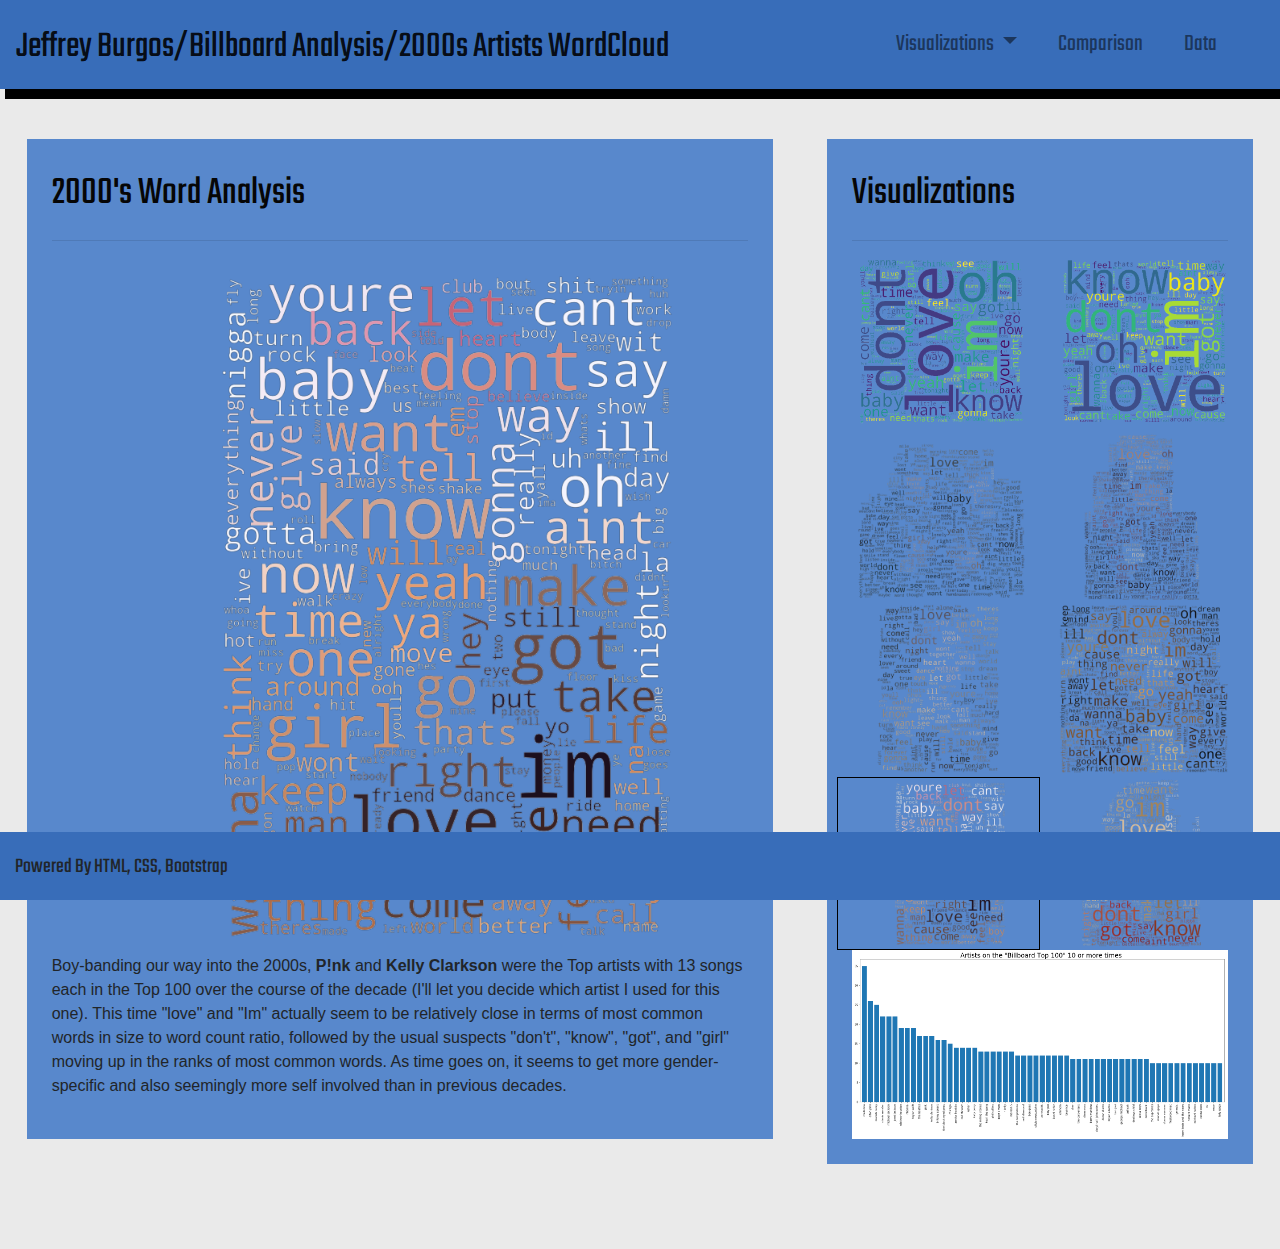
<file: WebVisualizations/2000artists.html>
<!doctype html>
<html lang="en">
  <head>
    <!-- Required meta tags -->
    <meta charset="utf-8">
    <meta name="viewport" content="width=device-width, initial-scale=1, shrink-to-fit=no">

    <!-- Bootstrap CSS -->
    <link rel="stylesheet" href="https://stackpath.bootstrapcdn.com/bootstrap/4.4.1/css/bootstrap.min.css" integrity="sha384-Vkoo8x4CGsO3+Hhxv8T/Q5PaXtkKtu6ug5TOeNV6gBiFeWPGFN9MuhOf23Q9Ifjh" crossorigin="anonymous">
    <link rel="stylesheet" href="assets/css/styles.css">
    <link href="https://fonts.googleapis.com/css?family=Teko:400,500,600&display=swap" rel="stylesheet">

    <title>Billboard Analysis/2000s Artists WordCloud</title>
  </head>
  <body>
    <nav class="navbar navbar-expand-lg navbar-light" id="navbarthings">
      <a class="navbar-brand" id="navbarbrand" href="../index.html">Jeffrey Burgos/Billboard Analysis/2000s Artists WordCloud</a>
      <button class="navbar-toggler" type="button" data-toggle="collapse" data-target="#navbarSupportedContent" aria-controls="navbarSupportedContent" aria-expanded="false" aria-label="Toggle navigation">
        <span class="navbar-toggler-icon"></span>
      </button>
    
      <div class="collapse navbar-collapse" id="navbarSupportedContent">
        <ul class="navbar-nav ml-auto" id="navbardropdownfonts">
          <li class="nav-item dropdown">
            <a class="nav-link dropdown-toggle" href="#" id="navbarDropdown" role="button" data-toggle="dropdown" aria-haspopup="true" aria-expanded="false">
              Visualizations
            </a>
            <div class="dropdown-menu" aria-labelledby="navbarDropdown" id="navbardropdown">
              <a class="dropdown-item" href="topartistsgraph.html">Top Artists by the Numbers</a>
              <div class="dropdown-divider" id="dropdowndivider"></div>
              <a class="dropdown-item" href="allartists.html">All Artists WordCloud</a>
              <div class="dropdown-divider" id="dropdowndivider"></div>
              <a class="dropdown-item" href="topartists.html">Top Artists WordCloud</a>
              <div class="dropdown-divider" id="dropdowndivider"></div>
              <a class="dropdown-item" href="1960artists.html">1960's Artists WordCloud</a>
              <div class="dropdown-divider" id="dropdowndivider"></div>
              <a class="dropdown-item" href="1970artists.html">1970's Artists WordCloud</a>
              <div class="dropdown-divider" id="dropdowndivider"></div>
              <a class="dropdown-item" href="1980artists.html">1980's Artists WordCloud</a>
              <div class="dropdown-divider" id="dropdowndivider"></div>
              <a class="dropdown-item" href="1990artists.html">1990's Artists WordCloud</a>
              <div class="dropdown-divider" id="dropdowndivider"></div>
              <a class="dropdown-item" href="2000artists.html">2000's Artists WordCloud</a>
              <div class="dropdown-divider" id="dropdowndivider"></div>
              <a class="dropdown-item" href="2010artists.html">2010's Artists WordCloud</a>
            </div>
          </li>
          <li class="nav-item ">
            <a class="nav-link" href="comparison.html">Comparison</a>
          </li>
          <li class="nav-item">
            <a class="nav-link" href="data.html">Data</a>
          </li>
        </ul>
      </div>
    </nav>

    <!-- Container Starts -->
    <div class="custom-container container-fluid">

      <div class="row justify-content-around" id="rowpad">
        <div class="col-md-7 h-100" id="columnpad">
          <section class="sectionfont">2000's Word Analysis</section>
          <hr>
          <img class="img-fluid" src="visualizations/words_of_2000s.png" alt="words from 2000s artists">
          <p> Boy-banding our way into the 2000s, <strong>P!nk</strong> and 
            <strong>Kelly Clarkson</strong> were the Top artists with 13 songs 
            each in the Top 100 over the course of the decade 
            (I'll let you decide which artist I used for this one). 
            This time "love" and "Im" actually seem to be relatively close 
            in terms of most common words in size to word count ratio, 
            followed by the usual suspects "don't", "know", "got", and 
            "girl" moving up in the ranks of most common words. As time 
            goes on, it seems to get more gender-specific and also seemingly 
            more self involved than in previous decades.
          </p>
        </div>
        <div class="col-md-4" id="columnpad">
          <div class="sectionfont">Visualizations</div>
          <hr>
          <div class="row">
            <div class="col-md-6">
              <a href="topartists.html"><img class="img-fluid" src="visualizations/words_from_top_artists.png" alt=""></a>
            </div>
            <div class="col-md-6">
              <a href="allartists.html"><img class="img-fluid" src="visualizations/words_from_all_artists.png" alt=""></a>
            </div>
          </div>
          <div class="row">
            <div class="col-md-6">
              <a href="1960artists.html"><img class="img-fluid" src="visualizations/words_of_1960s.png" alt=""></a>
            </div>
            <div class="col-md-6">
              <a href="1970artists.html"><img class="img-fluid" src="visualizations/words_of_1970s.png" alt=""></a>
            </div>
          </div>
          <div class="row">
            <div class="col-md-6">
              <a href="1980artists.html"><img class="img-fluid" src="visualizations/words_of_1980s.png" alt=""></a>
            </div>
            <div class="col-md-6">
              <a href="1990artists.html"><img class="img-fluid" src="visualizations/words_of_1990s.png" alt=""></a>
            </div>
          </div>
          <div class="row">
            <div class="col-md-6 activestate">
              <a href="2000artists.html"><img class="img-fluid" src="visualizations/words_of_2000s.png" alt=""></a>
            </div>
            <div class="col-md-6">
              <a href="2010artists.html"><img class="img-fluid" src="visualizations/words_of_2010s.png" alt=""></a>
            </div>
          </div>
          <div class="row">
            <div class="col-md-12">
              <a href="topartistsgraph.html"><img class="img-fluid" src="visualizations/top_artists.png" alt=""></a>
            </div>
          </div>
        </div>
      </div>

    </div>
    <!-- Container Ends -->




      <footer id="footerthings">
      <p>Powered By HTML, CSS, Bootstrap</p>  
      </footer>
    <!-- Optional JavaScript -->
    <!-- jQuery first, then Popper.js, then Bootstrap JS -->
    <script src="https://code.jquery.com/jquery-3.4.1.slim.min.js" integrity="sha384-J6qa4849blE2+poT4WnyKhv5vZF5SrPo0iEjwBvKU7imGFAV0wwj1yYfoRSJoZ+n" crossorigin="anonymous"></script>
    <script src="https://cdn.jsdelivr.net/npm/popper.js@1.16.0/dist/umd/popper.min.js" integrity="sha384-Q6E9RHvbIyZFJoft+2mJbHaEWldlvI9IOYy5n3zV9zzTtmI3UksdQRVvoxMfooAo" crossorigin="anonymous"></script>
    <script src="https://stackpath.bootstrapcdn.com/bootstrap/4.4.1/js/bootstrap.min.js" integrity="sha384-wfSDF2E50Y2D1uUdj0O3uMBJnjuUD4Ih7YwaYd1iqfktj0Uod8GCExl3Og8ifwB6" crossorigin="anonymous"></script>
  </body>
</html>

<!-- <span class="sr-only">(current)</span> -->
</file>
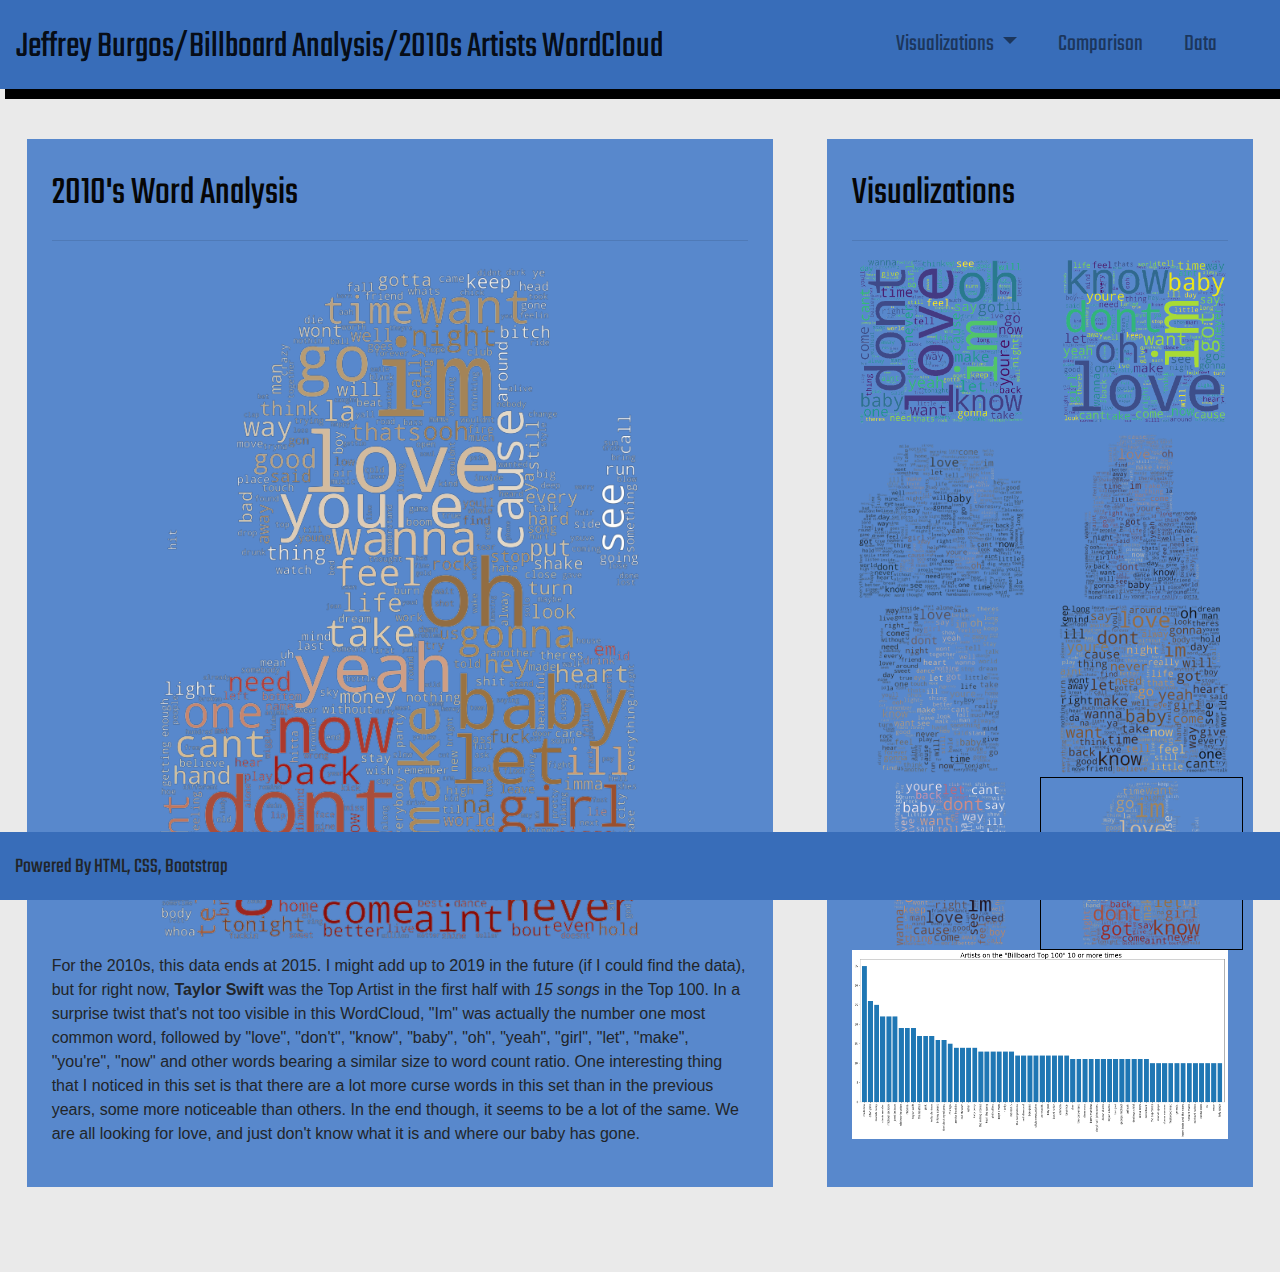
<file: WebVisualizations/2010artists.html>
<!doctype html>
<html lang="en">
  <head>
    <!-- Required meta tags -->
    <meta charset="utf-8">
    <meta name="viewport" content="width=device-width, initial-scale=1, shrink-to-fit=no">

    <!-- Bootstrap CSS -->
    <link rel="stylesheet" href="https://stackpath.bootstrapcdn.com/bootstrap/4.4.1/css/bootstrap.min.css" integrity="sha384-Vkoo8x4CGsO3+Hhxv8T/Q5PaXtkKtu6ug5TOeNV6gBiFeWPGFN9MuhOf23Q9Ifjh" crossorigin="anonymous">
    <link rel="stylesheet" href="assets/css/styles.css">
    <link href="https://fonts.googleapis.com/css?family=Teko:400,500,600&display=swap" rel="stylesheet">

    <title>Billboard Analysis/2010s Artists</title>
  </head>
  <body>
    <nav class="navbar navbar-expand-lg navbar-light" id="navbarthings">
      <a class="navbar-brand" id="navbarbrand" href="../index.html">Jeffrey Burgos/Billboard Analysis/2010s Artists WordCloud</a>
      <button class="navbar-toggler" type="button" data-toggle="collapse" data-target="#navbarSupportedContent" aria-controls="navbarSupportedContent" aria-expanded="false" aria-label="Toggle navigation">
        <span class="navbar-toggler-icon"></span>
      </button>
    
      <div class="collapse navbar-collapse" id="navbarSupportedContent">
        <ul class="navbar-nav ml-auto" id="navbardropdownfonts">
          <li class="nav-item dropdown">
            <a class="nav-link dropdown-toggle" href="#" id="navbarDropdown" role="button" data-toggle="dropdown" aria-haspopup="true" aria-expanded="false">
              Visualizations
            </a>
            <div class="dropdown-menu" aria-labelledby="navbarDropdown" id="navbardropdown">
              <a class="dropdown-item" href="topartistsgraph.html">Top Artists by the Numbers</a>
              <div class="dropdown-divider" id="dropdowndivider"></div>
              <a class="dropdown-item" href="allartists.html">All Artists WordCloud</a>
              <div class="dropdown-divider" id="dropdowndivider"></div>
              <a class="dropdown-item" href="topartists.html">Top Artists WordCloud</a>
              <div class="dropdown-divider" id="dropdowndivider"></div>
              <a class="dropdown-item" href="1960artists.html">1960's Artists WordCloud</a>
              <div class="dropdown-divider" id="dropdowndivider"></div>
              <a class="dropdown-item" href="1970artists.html">1970's Artists WordCloud</a>
              <div class="dropdown-divider" id="dropdowndivider"></div>
              <a class="dropdown-item" href="1980artists.html">1980's Artists WordCloud</a>
              <div class="dropdown-divider" id="dropdowndivider"></div>
              <a class="dropdown-item" href="1990artists.html">1990's Artists WordCloud</a>
              <div class="dropdown-divider" id="dropdowndivider"></div>
              <a class="dropdown-item" href="2000artists.html">2000's Artists WordCloud</a>
              <div class="dropdown-divider" id="dropdowndivider"></div>
              <a class="dropdown-item" href="2010artists.html">2010's Artists WordCloud</a>
            </div>
          </li>
          <li class="nav-item ">
            <a class="nav-link" href="comparison.html">Comparison</a>
          </li>
          <li class="nav-item">
            <a class="nav-link" href="data.html">Data</a>
          </li>
        </ul>
      </div>
    </nav>

    <!-- Container Starts -->
    <div class="custom-container container-fluid">

      <div class="row justify-content-around" id="rowpad">
        <div class="col-md-7 h-100" id="columnpad">
          <section class="sectionfont">2010's Word Analysis</section>
          <hr>
          <img class="img-fluid" src="visualizations/words_of_2010s.png" alt="words from 2010s artists">
          <p> For the 2010s, this data ends at 2015. I might add up to 
            2019 in the future (if I could find the data), but for right 
            now, <strong>Taylor Swift</strong> was the Top Artist in the 
            first half with <em>15 songs</em> in the Top 100. In a surprise 
            twist that's not too visible in this WordCloud, "Im" was actually 
            the number one most common word, followed by "love", "don't", 
            "know", "baby", "oh", "yeah", "girl", "let", "make", "you're", "now" and 
            other words bearing a similar size to word count ratio. One 
            interesting thing that I noticed in this set is that there are 
            a lot more curse words in this set than in the previous years, 
            some more noticeable than others. In the end though, it seems to 
            be a lot of the same. We are all looking for love, and just don't know 
            what it is and where our baby has gone.
          </p>
        </div>
        <div class="col-md-4" id="columnpad">
          <div class="sectionfont">Visualizations</div>
          <hr>
          <div class="row">
            <div class="col-md-6">
              <a href="topartists.html"><img class="img-fluid" src="visualizations/words_from_top_artists.png" alt=""></a>
            </div>
            <div class="col-md-6">
              <a href="allartists.html"><img class="img-fluid" src="visualizations/words_from_all_artists.png" alt=""></a>
            </div>
          </div>
          <div class="row">
            <div class="col-md-6">
              <a href="1960artists.html"><img class="img-fluid" src="visualizations/words_of_1960s.png" alt=""></a>
            </div>
            <div class="col-md-6">
              <a href="1970artists.html"><img class="img-fluid" src="visualizations/words_of_1970s.png" alt=""></a>
            </div>
          </div>
          <div class="row">
            <div class="col-md-6">
              <a href="1980artists.html"><img class="img-fluid" src="visualizations/words_of_1980s.png" alt=""></a>
            </div>
            <div class="col-md-6">
              <a href="1990artists.html"><img class="img-fluid" src="visualizations/words_of_1990s.png" alt=""></a>
            </div>
          </div>
          <div class="row">
            <div class="col-md-6">
              <a href="2000artists.html"><img class="img-fluid" src="visualizations/words_of_2000s.png" alt=""></a>
            </div>
            <div class="col-md-6 activestate">
              <a href="2010artists.html"><img class="img-fluid" src="visualizations/words_of_2010s.png" alt=""></a>
            </div>
          </div>
          <div class="row">
            <div class="col-md-12">
              <a href="topartistsgraph.html"><img class="img-fluid" src="visualizations/top_artists.png" alt=""></a>
            </div>
          </div>
        </div>
      </div>

    </div>
    <!-- Container Ends -->




      <footer id="footerthings">
      <p>Powered By HTML, CSS, Bootstrap</p>  
      </footer>
    <!-- Optional JavaScript -->
    <!-- jQuery first, then Popper.js, then Bootstrap JS -->
    <script src="https://code.jquery.com/jquery-3.4.1.slim.min.js" integrity="sha384-J6qa4849blE2+poT4WnyKhv5vZF5SrPo0iEjwBvKU7imGFAV0wwj1yYfoRSJoZ+n" crossorigin="anonymous"></script>
    <script src="https://cdn.jsdelivr.net/npm/popper.js@1.16.0/dist/umd/popper.min.js" integrity="sha384-Q6E9RHvbIyZFJoft+2mJbHaEWldlvI9IOYy5n3zV9zzTtmI3UksdQRVvoxMfooAo" crossorigin="anonymous"></script>
    <script src="https://stackpath.bootstrapcdn.com/bootstrap/4.4.1/js/bootstrap.min.js" integrity="sha384-wfSDF2E50Y2D1uUdj0O3uMBJnjuUD4Ih7YwaYd1iqfktj0Uod8GCExl3Og8ifwB6" crossorigin="anonymous"></script>
  </body>
</html>

<!-- <span class="sr-only">(current)</span> -->
</file>
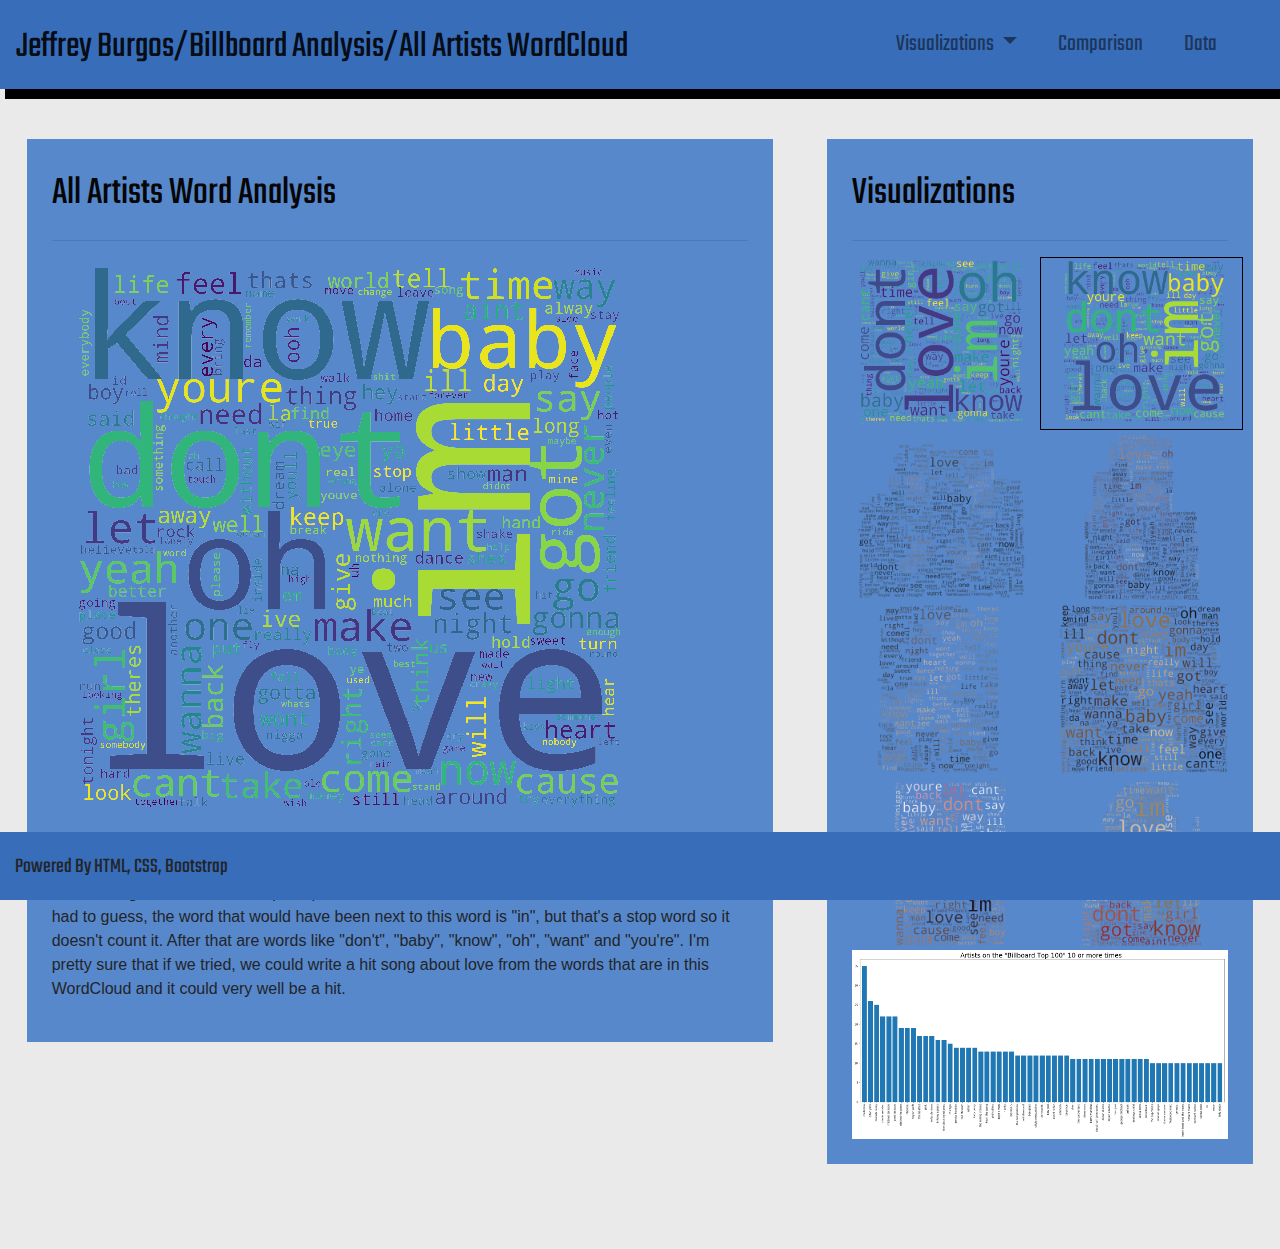
<file: WebVisualizations/allartists.html>
<!doctype html>
<html lang="en">
  <head>
    <!-- Required meta tags -->
    <meta charset="utf-8">
    <meta name="viewport" content="width=device-width, initial-scale=1, shrink-to-fit=no">

    <!-- Bootstrap CSS -->
    <link rel="stylesheet" href="https://stackpath.bootstrapcdn.com/bootstrap/4.4.1/css/bootstrap.min.css" integrity="sha384-Vkoo8x4CGsO3+Hhxv8T/Q5PaXtkKtu6ug5TOeNV6gBiFeWPGFN9MuhOf23Q9Ifjh" crossorigin="anonymous">
    <link rel="stylesheet" href="assets/css/styles.css">
    <link href="https://fonts.googleapis.com/css?family=Teko:400,500,600&display=swap" rel="stylesheet">

    <title>Billboard Analysis/All Artists WordCloud</title>
  </head>
  <body>
    <nav class="navbar navbar-expand-lg navbar-light" id="navbarthings">
      <a class="navbar-brand" id="navbarbrand" href="../index.html">Jeffrey Burgos/Billboard Analysis/All Artists WordCloud</a>
      <button class="navbar-toggler" type="button" data-toggle="collapse" data-target="#navbarSupportedContent" aria-controls="navbarSupportedContent" aria-expanded="false" aria-label="Toggle navigation">
        <span class="navbar-toggler-icon"></span>
      </button>
    
      <div class="collapse navbar-collapse" id="navbarSupportedContent">
        <ul class="navbar-nav ml-auto" id="navbardropdownfonts">
          <li class="nav-item dropdown">
            <a class="nav-link dropdown-toggle" href="#" id="navbarDropdown" role="button" data-toggle="dropdown" aria-haspopup="true" aria-expanded="false">
              Visualizations
            </a>
            <div class="dropdown-menu" aria-labelledby="navbarDropdown" id="navbardropdown">
              <a class="dropdown-item" href="topartistsgraph.html">Top Artists by the Numbers</a>
              <div class="dropdown-divider" id="dropdowndivider"></div>
              <a class="dropdown-item" href="allartists.html">All Artists WordCloud</a>
              <div class="dropdown-divider" id="dropdowndivider"></div>
              <a class="dropdown-item" href="topartists.html">Top Artists WordCloud</a>
              <div class="dropdown-divider" id="dropdowndivider"></div>
              <a class="dropdown-item" href="1960artists.html">1960's Artists WordCloud</a>
              <div class="dropdown-divider" id="dropdowndivider"></div>
              <a class="dropdown-item" href="1970artists.html">1970's Artists WordCloud</a>
              <div class="dropdown-divider" id="dropdowndivider"></div>
              <a class="dropdown-item" href="1980artists.html">1980's Artists WordCloud</a>
              <div class="dropdown-divider" id="dropdowndivider"></div>
              <a class="dropdown-item" href="1990artists.html">1990's Artists WordCloud</a>
              <div class="dropdown-divider" id="dropdowndivider"></div>
              <a class="dropdown-item" href="2000artists.html">2000's Artists WordCloud</a>
              <div class="dropdown-divider" id="dropdowndivider"></div>
              <a class="dropdown-item" href="2010artists.html">2010's Artists WordCloud</a>
            </div>
          </li>
          <li class="nav-item ">
            <a class="nav-link" href="comparison.html">Comparison</a>
          </li>
          <li class="nav-item">
            <a class="nav-link" href="data.html">Data</a>
          </li>
        </ul>
      </div>
    </nav>

    <!-- Container Starts -->
    <div class="custom-container container-fluid">

      <div class="row justify-content-around" id="rowpad">
        <div class="col-md-7 h-100" id="columnpad">
          <section class="sectionfont">All Artists Word Analysis</section>
          <hr>
          <img class="img-fluid" src="visualizations/words_from_all_artists.png" alt="words from all artists">
          <p> This Word Cloud contains the top words used among all artists. 
            The number one word was <strong>"love"</strong>, and to be honest, I can't say that 
            I'm surprised. Love is universal, and a very popular topic to write/sing 
            about, and this helps to prove that. After love, the word "Im" takes second, 
            which if I had to guess, the word that would have been next to this word is 
            "in", but that's a stop word so it doesn't count it. After that are words 
            like "don't", "baby", "know", "oh", "want" and "you're". I'm pretty sure 
            that if we tried, we could write a hit song about love from the words that 
            are in this WordCloud and it could very well be a hit.
          </p>
        </div>
        <div class="col-md-4" id="columnpad">
          <div class="sectionfont">Visualizations</div>
          <hr>
          <div class="row">
            <div class="col-md-6">
              <a href="topartists.html"><img class="img-fluid" src="visualizations/words_from_top_artists.png" alt=""></a>
            </div>
            <div class="col-md-6 activestate">
              <a href="allartists.html"><img class="img-fluid" src="visualizations/words_from_all_artists.png" alt=""></a>
            </div>
          </div>
          <div class="row">
            <div class="col-md-6">
              <a href="1960artists.html"><img class="img-fluid" src="visualizations/words_of_1960s.png" alt=""></a>
            </div>
            <div class="col-md-6">
              <a href="1970artists.html"><img class="img-fluid" src="visualizations/words_of_1970s.png" alt=""></a>
            </div>
          </div>
          <div class="row">
            <div class="col-md-6">
              <a href="1980artists.html"><img class="img-fluid" src="visualizations/words_of_1980s.png" alt=""></a>
            </div>
            <div class="col-md-6">
              <a href="1990artists.html"><img class="img-fluid" src="visualizations/words_of_1990s.png" alt=""></a>
            </div>
          </div>
          <div class="row">
            <div class="col-md-6">
              <a href="2000artists.html"><img class="img-fluid" src="visualizations/words_of_2000s.png" alt=""></a>
            </div>
            <div class="col-md-6">
              <a href="2010artists.html"><img class="img-fluid" src="visualizations/words_of_2010s.png" alt=""></a>
            </div>
          </div>
          <div class="row">
            <div class="col-md-12">
              <a href="topartistsgraph.html"><img class="img-fluid" src="visualizations/top_artists.png" alt=""></a>
            </div>
          </div>
        </div>
      </div>

    </div>
    <!-- Container Ends -->




      <footer id="footerthings">
      <p>Powered By HTML, CSS, Bootstrap</p>  
      </footer>
    <!-- Optional JavaScript -->
    <!-- jQuery first, then Popper.js, then Bootstrap JS -->
    <script src="https://code.jquery.com/jquery-3.4.1.slim.min.js" integrity="sha384-J6qa4849blE2+poT4WnyKhv5vZF5SrPo0iEjwBvKU7imGFAV0wwj1yYfoRSJoZ+n" crossorigin="anonymous"></script>
    <script src="https://cdn.jsdelivr.net/npm/popper.js@1.16.0/dist/umd/popper.min.js" integrity="sha384-Q6E9RHvbIyZFJoft+2mJbHaEWldlvI9IOYy5n3zV9zzTtmI3UksdQRVvoxMfooAo" crossorigin="anonymous"></script>
    <script src="https://stackpath.bootstrapcdn.com/bootstrap/4.4.1/js/bootstrap.min.js" integrity="sha384-wfSDF2E50Y2D1uUdj0O3uMBJnjuUD4Ih7YwaYd1iqfktj0Uod8GCExl3Og8ifwB6" crossorigin="anonymous"></script>
  </body>
</html>

<!-- <span class="sr-only">(current)</span> -->
</file>
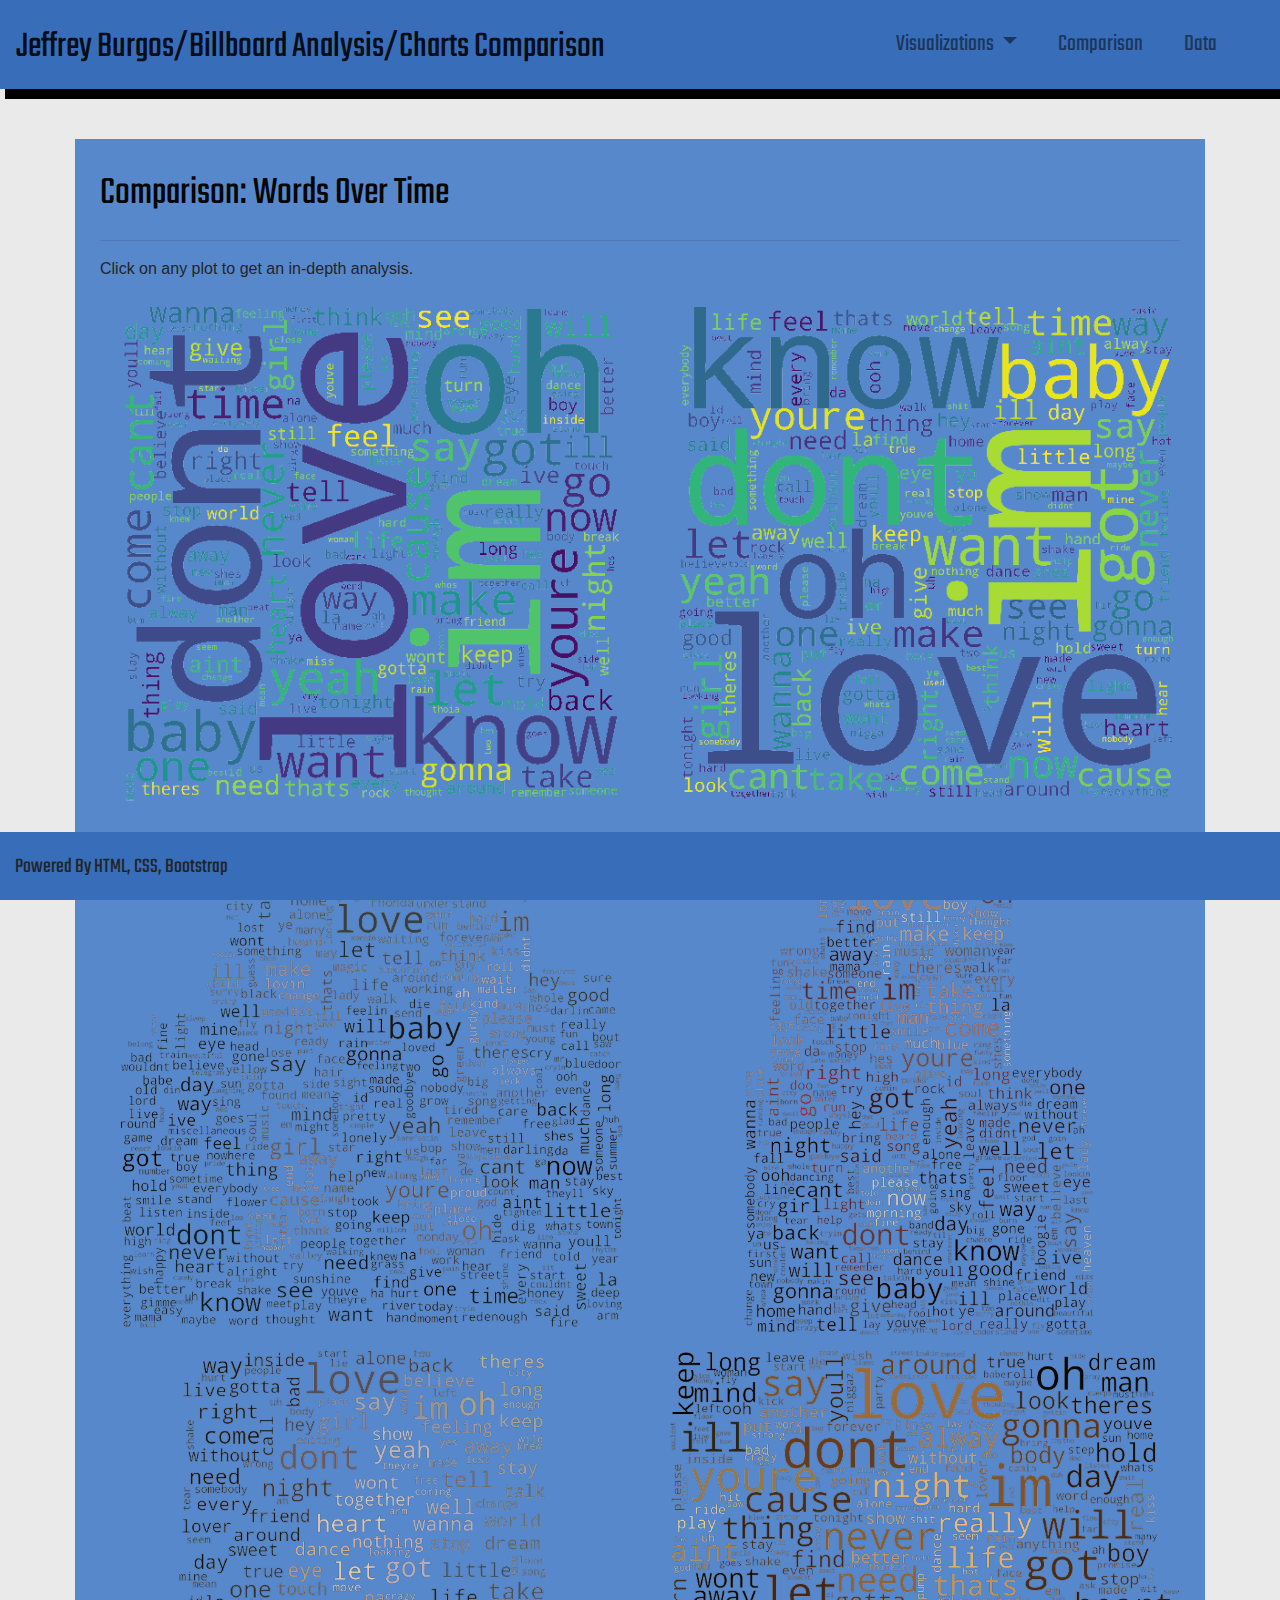
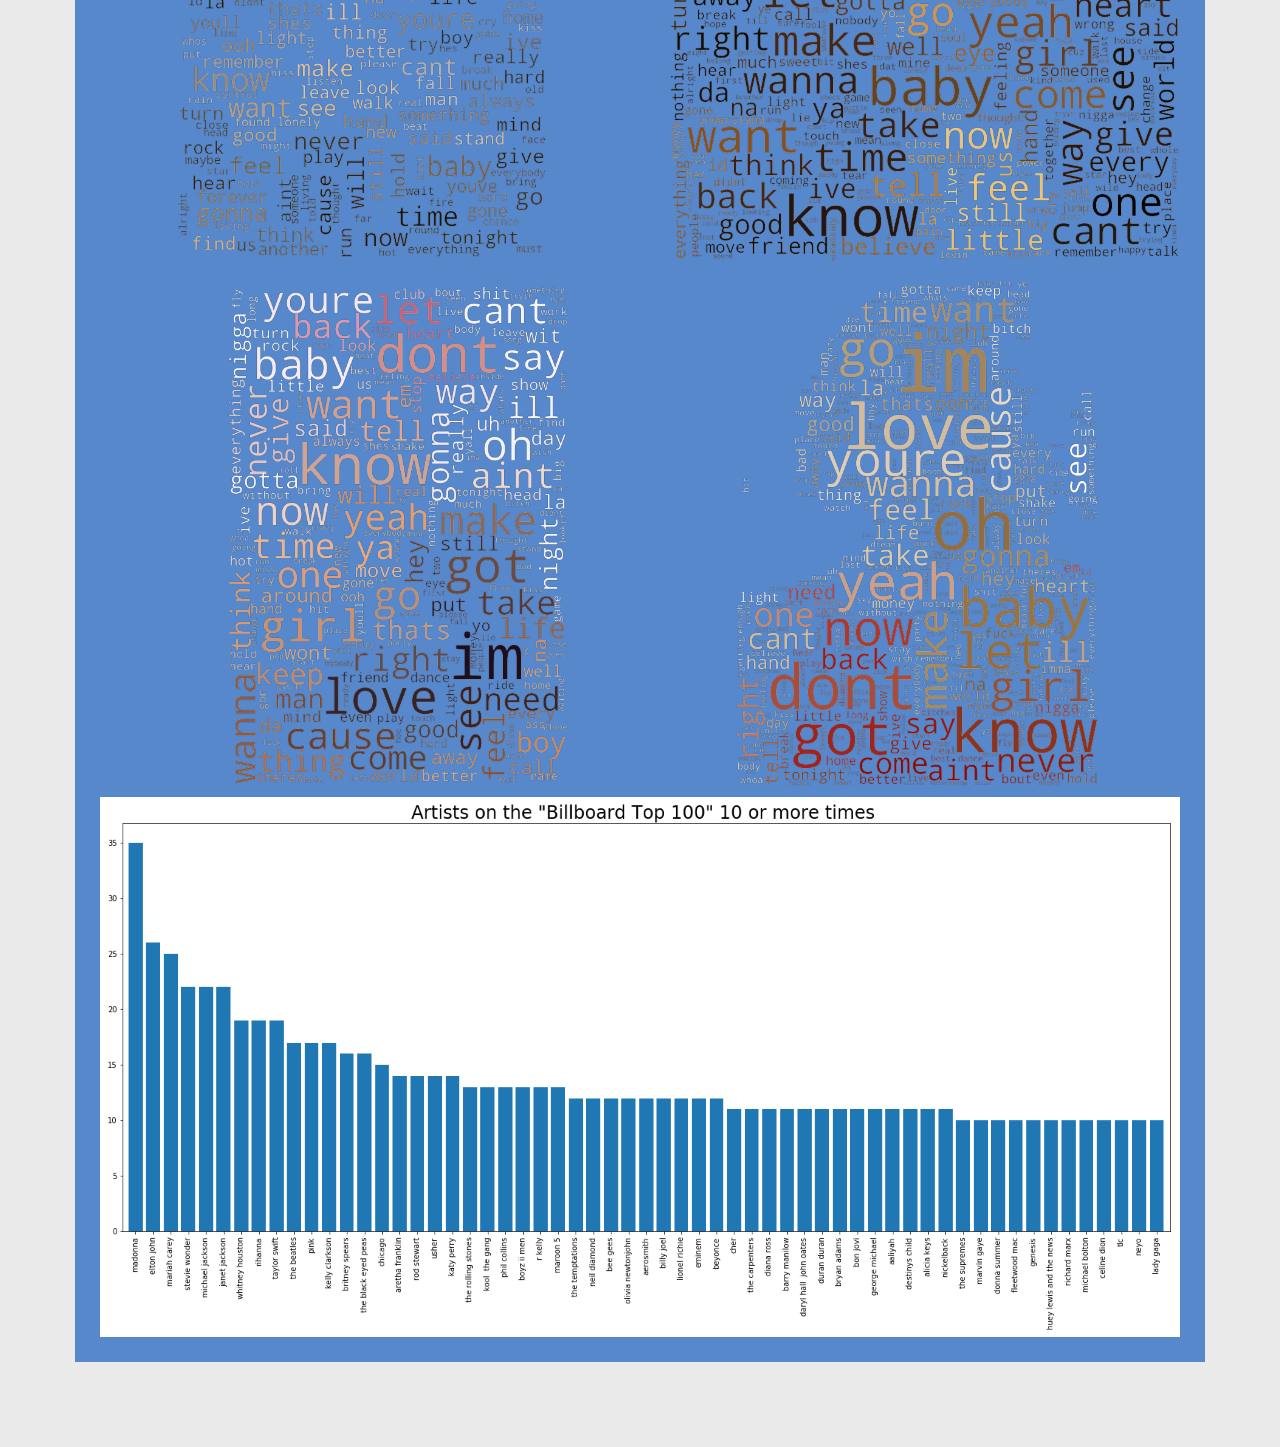
<file: WebVisualizations/comparison.html>
<!doctype html>
<html lang="en">

<head>
  <!-- Required meta tags -->
  <meta charset="utf-8">
  <meta name="viewport" content="width=device-width, initial-scale=1, shrink-to-fit=no">

  <!-- Bootstrap CSS -->
  <link rel="stylesheet" href="https://stackpath.bootstrapcdn.com/bootstrap/4.4.1/css/bootstrap.min.css"
    integrity="sha384-Vkoo8x4CGsO3+Hhxv8T/Q5PaXtkKtu6ug5TOeNV6gBiFeWPGFN9MuhOf23Q9Ifjh" crossorigin="anonymous">
  <link rel="stylesheet" href="assets/css/styles.css">
  <link href="https://fonts.googleapis.com/css?family=Teko:400,500,600&display=swap" rel="stylesheet">

  <title>Billboard Analysis/Comparison</title>
</head>

<body>
  <nav class="navbar navbar-expand-lg navbar-light" id="navbarthings">
    <a class="navbar-brand" id="navbarbrand" href="../index.html">Jeffrey Burgos/Billboard Analysis/Charts Comparison</a>
    <button class="navbar-toggler" type="button" data-toggle="collapse" data-target="#navbarSupportedContent"
      aria-controls="navbarSupportedContent" aria-expanded="false" aria-label="Toggle navigation">
      <span class="navbar-toggler-icon"></span>
    </button>

    <div class="collapse navbar-collapse" id="navbarSupportedContent">
      <ul class="navbar-nav ml-auto" id="navbardropdownfonts">
        <li class="nav-item dropdown">
          <a class="nav-link dropdown-toggle" href="#" id="navbarDropdown" role="button" data-toggle="dropdown"
            aria-haspopup="true" aria-expanded="false">
            Visualizations
          </a>
          <div class="dropdown-menu" aria-labelledby="navbarDropdown" id="navbardropdown">
            <a class="dropdown-item" href="topartistsgraph.html">Top Artists by the Numbers</a>
            <div class="dropdown-divider" id="dropdowndivider"></div>
            <a class="dropdown-item" href="allartists.html">All Artists WordCloud</a>
            <div class="dropdown-divider" id="dropdowndivider"></div>
            <a class="dropdown-item" href="topartists.html">Top Artists WordCloud</a>
            <div class="dropdown-divider" id="dropdowndivider"></div>
            <a class="dropdown-item" href="1960artists.html">1960's Artists WordCloud</a>
            <div class="dropdown-divider" id="dropdowndivider"></div>
            <a class="dropdown-item" href="1970artists.html">1970's Artists WordCloud</a>
            <div class="dropdown-divider" id="dropdowndivider"></div>
            <a class="dropdown-item" href="1980artists.html">1980's Artists WordCloud</a>
            <div class="dropdown-divider" id="dropdowndivider"></div>
            <a class="dropdown-item" href="1990artists.html">1990's Artists WordCloud</a>
            <div class="dropdown-divider" id="dropdowndivider"></div>
            <a class="dropdown-item" href="2000artists.html">2000's Artists WordCloud</a>
            <div class="dropdown-divider" id="dropdowndivider"></div>
            <a class="dropdown-item" href="2010artists.html">2010's Artists WordCloud</a>
          </div>
        </li>
        <li class="nav-item ">
          <a class="nav-link" href="comparison.html">Comparison</a>
        </li>
        <li class="nav-item">
          <a class="nav-link" href="data.html">Data</a>
        </li>
      </ul>
    </div>
  </nav>

  <!-- Container Starts -->
  <div class="chart-container container-fluid">
    <div class="col-md-12" id="columnpad">
      <div class="sectionfont">Comparison: Words Over Time</div>
      <hr>
      <div class="row">
        <div class="col-12">
          <p>Click on any plot to get an in-depth analysis.</p>
        </div>
      </div>
      <div class="row">
        <div class="col-md-6">
          <a href="topartists.html"><img class="img-fluid" src="visualizations/words_from_top_artists.png" alt=""></a>
        </div>
        <div class="col-md-6">
          <a href="allartists.html"><img class="img-fluid" src="visualizations/words_from_all_artists.png" alt=""></a>
        </div>
      </div>
      <div class="row">
        <div class="col-md-6">
          <a href="1960artists.html"><img class="img-fluid" src="visualizations/words_of_1960s.png" alt=""></a>
        </div>
        <div class="col-md-6">
          <a href="1970artists.html"><img class="img-fluid" src="visualizations/words_of_1970s.png" alt=""></a>
        </div>
      </div>
      <div class="row">
        <div class="col-md-6">
          <a href="1980artists.html"><img class="img-fluid" src="visualizations/words_of_1980s.png" alt=""></a>
        </div>
        <div class="col-md-6">
          <a href="1990artists.html"><img class="img-fluid" src="visualizations/words_of_1990s.png" alt=""></a>
        </div>
      </div>
      <div class="row">
        <div class="col-md-6">
          <a href="2000artists.html"><img class="img-fluid" src="visualizations/words_of_2000s.png" alt=""></a>
        </div>
        <div class="col-md-6">
          <a href="2010artists.html"><img class="img-fluid" src="visualizations/words_of_2010s.png" alt=""></a>
        </div>
      </div>
      <div class="row">
        <div class="col-md-12">
          <a href="topartistsgraph.html"><img class="img-fluid" src="visualizations/top_artists.png" alt=""></a>
        </div>
      </div>
    </div>
  </div>



    <footer id="footerthings">
      <p>Powered By HTML, CSS, Bootstrap</p>
    </footer>
    <!-- Optional JavaScript -->
    <!-- jQuery first, then Popper.js, then Bootstrap JS -->
    <script src="https://code.jquery.com/jquery-3.4.1.slim.min.js"
      integrity="sha384-J6qa4849blE2+poT4WnyKhv5vZF5SrPo0iEjwBvKU7imGFAV0wwj1yYfoRSJoZ+n"
      crossorigin="anonymous"></script>
    <script src="https://cdn.jsdelivr.net/npm/popper.js@1.16.0/dist/umd/popper.min.js"
      integrity="sha384-Q6E9RHvbIyZFJoft+2mJbHaEWldlvI9IOYy5n3zV9zzTtmI3UksdQRVvoxMfooAo"
      crossorigin="anonymous"></script>
    <script src="https://stackpath.bootstrapcdn.com/bootstrap/4.4.1/js/bootstrap.min.js"
      integrity="sha384-wfSDF2E50Y2D1uUdj0O3uMBJnjuUD4Ih7YwaYd1iqfktj0Uod8GCExl3Og8ifwB6"
      crossorigin="anonymous"></script>
</body>

</html>

<!-- <span class="sr-only">(current)</span> -->
</file>
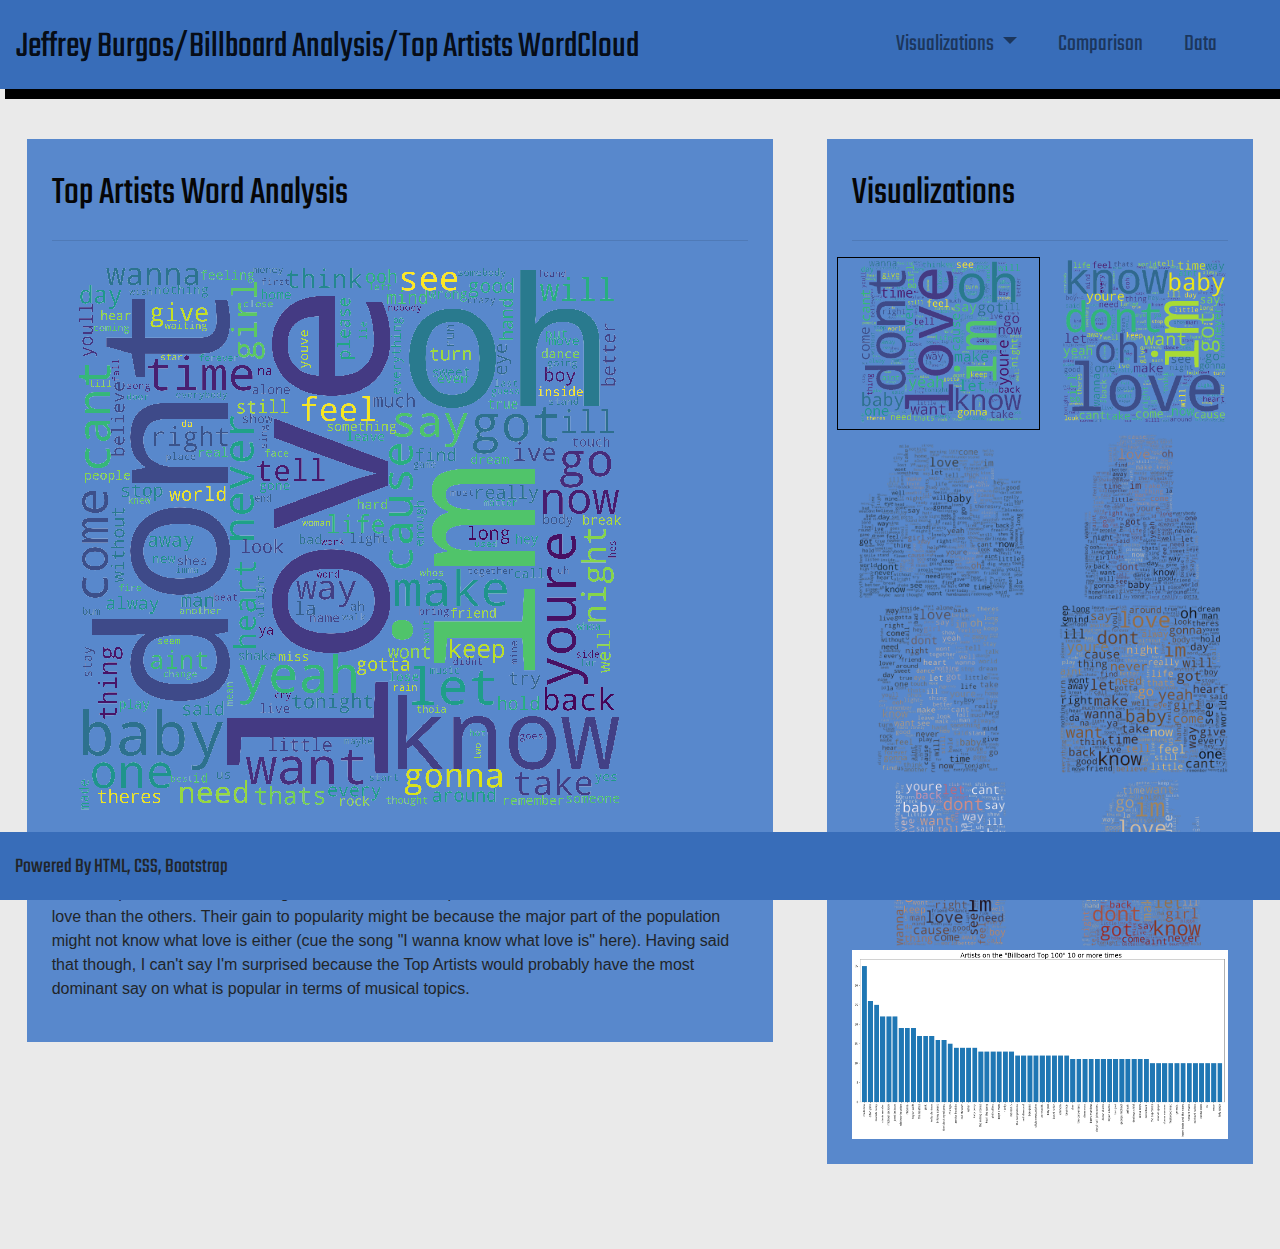
<file: WebVisualizations/topartists.html>
<!doctype html>
<html lang="en">
  <head>
    <!-- Required meta tags -->
    <meta charset="utf-8">
    <meta name="viewport" content="width=device-width, initial-scale=1, shrink-to-fit=no">

    <!-- Bootstrap CSS -->
    <link rel="stylesheet" href="https://stackpath.bootstrapcdn.com/bootstrap/4.4.1/css/bootstrap.min.css" integrity="sha384-Vkoo8x4CGsO3+Hhxv8T/Q5PaXtkKtu6ug5TOeNV6gBiFeWPGFN9MuhOf23Q9Ifjh" crossorigin="anonymous">
    <link rel="stylesheet" href="assets/css/styles.css">
    <link href="https://fonts.googleapis.com/css?family=Teko:400,500,600&display=swap" rel="stylesheet">

    <title>Billboard Analysis/Top Artists Word Analysis</title>
  </head>
  <body>
    <nav class="navbar navbar-expand-lg navbar-light" id="navbarthings">
      <a class="navbar-brand" id="navbarbrand" href="../index.html">Jeffrey Burgos/Billboard Analysis/Top Artists WordCloud</a>
      <button class="navbar-toggler" type="button" data-toggle="collapse" data-target="#navbarSupportedContent" aria-controls="navbarSupportedContent" aria-expanded="false" aria-label="Toggle navigation">
        <span class="navbar-toggler-icon"></span>
      </button>
    
      <div class="collapse navbar-collapse" id="navbarSupportedContent">
        <ul class="navbar-nav ml-auto" id="navbardropdownfonts">
          <li class="nav-item dropdown">
            <a class="nav-link dropdown-toggle" href="#" id="navbarDropdown" role="button" data-toggle="dropdown" aria-haspopup="true" aria-expanded="false">
              Visualizations
            </a>
            <div class="dropdown-menu" aria-labelledby="navbarDropdown" id="navbardropdown">
              <a class="dropdown-item" href="topartistsgraph.html">Top Artists by the Numbers</a>
              <div class="dropdown-divider" id="dropdowndivider"></div>
              <a class="dropdown-item" href="allartists.html">All Artists WordCloud</a>
              <div class="dropdown-divider" id="dropdowndivider"></div>
              <a class="dropdown-item" href="topartists.html">Top Artists WordCloud</a>
              <div class="dropdown-divider" id="dropdowndivider"></div>
              <a class="dropdown-item" href="1960artists.html">1960's Artists WordCloud</a>
              <div class="dropdown-divider" id="dropdowndivider"></div>
              <a class="dropdown-item" href="1970artists.html">1970's Artists WordCloud</a>
              <div class="dropdown-divider" id="dropdowndivider"></div>
              <a class="dropdown-item" href="1980artists.html">1980's Artists WordCloud</a>
              <div class="dropdown-divider" id="dropdowndivider"></div>
              <a class="dropdown-item" href="1990artists.html">1990's Artists WordCloud</a>
              <div class="dropdown-divider" id="dropdowndivider"></div>
              <a class="dropdown-item" href="2000artists.html">2000's Artists WordCloud</a>
              <div class="dropdown-divider" id="dropdowndivider"></div>
              <a class="dropdown-item" href="2010artists.html">2010's Artists WordCloud</a>
            </div>
          </li>
          <li class="nav-item ">
            <a class="nav-link" href="comparison.html">Comparison</a>
          </li>
          <li class="nav-item">
            <a class="nav-link" href="data.html">Data</a>
          </li>
        </ul>
      </div>
    </nav>

     <!-- Container Starts -->
     <div class="custom-container container-fluid">

      <div class="row justify-content-around" id="rowpad">
        <div class="col-md-7 h-100" id="columnpad">
          <section class="sectionfont">Top Artists Word Analysis</section>
          <hr>
          <img class="img-fluid" src="visualizations/words_from_top_artists.png" alt="words from top artists">
          <p> When I went and evaluated this set from the top artists, I wasn't much surprised. The results 
            are pretty much exactly the same as the all artists, with an exception. The words "dont" 
            and "know" switched places it seems, leading me to think that the top artists have an even lesser 
            idea about love than the others. Their gain to popularity might be because the major part of the 
            population might not know what love is either (cue the song "I wanna know what love is" here). 
            Having said that though, I can't say I'm surprised because the Top Artists would probably have 
            the most dominant say on what is popular in terms of musical topics.
          </p>
        </div>
        <div class="col-md-4" id="columnpad">
          <div class="sectionfont">Visualizations</div>
          <hr>
          <div class="row">
            <div class="col-md-6 activestate">
              <a href="topartists.html"><img class="img-fluid" src="visualizations/words_from_top_artists.png" alt=""></a>
            </div>
            <div class="col-md-6">
              <a href="allartists.html"><img class="img-fluid" src="visualizations/words_from_all_artists.png" alt=""></a>
            </div>
          </div>
          <div class="row">
            <div class="col-md-6">
              <a href="1960artists.html"><img class="img-fluid" src="visualizations/words_of_1960s.png" alt=""></a>
            </div>
            <div class="col-md-6">
              <a href="1970artists.html"><img class="img-fluid" src="visualizations/words_of_1970s.png" alt=""></a>
            </div>
          </div>
          <div class="row">
            <div class="col-md-6">
              <a href="1980artists.html"><img class="img-fluid" src="visualizations/words_of_1980s.png" alt=""></a>
            </div>
            <div class="col-md-6">
              <a href="1990artists.html"><img class="img-fluid" src="visualizations/words_of_1990s.png" alt=""></a>
            </div>
          </div>
          <div class="row">
            <div class="col-md-6">
              <a href="2000artists.html"><img class="img-fluid" src="visualizations/words_of_2000s.png" alt=""></a>
            </div>
            <div class="col-md-6">
              <a href="2010artists.html"><img class="img-fluid" src="visualizations/words_of_2010s.png" alt=""></a>
            </div>
          </div>
          <div class="row">
            <div class="col-md-12">
              <a href="topartistsgraph.html"><img class="img-fluid" src="visualizations/top_artists.png" alt=""></a>
            </div>
          </div>
        </div>
      </div>

    </div>
    <!-- Container Ends -->



    <footer id="footerthings">
      <p>Powered By HTML, CSS, Bootstrap</p>  
    </footer>
    <!-- Optional JavaScript -->
    <!-- jQuery first, then Popper.js, then Bootstrap JS -->
    <script src="https://code.jquery.com/jquery-3.4.1.slim.min.js" integrity="sha384-J6qa4849blE2+poT4WnyKhv5vZF5SrPo0iEjwBvKU7imGFAV0wwj1yYfoRSJoZ+n" crossorigin="anonymous"></script>
    <script src="https://cdn.jsdelivr.net/npm/popper.js@1.16.0/dist/umd/popper.min.js" integrity="sha384-Q6E9RHvbIyZFJoft+2mJbHaEWldlvI9IOYy5n3zV9zzTtmI3UksdQRVvoxMfooAo" crossorigin="anonymous"></script>
    <script src="https://stackpath.bootstrapcdn.com/bootstrap/4.4.1/js/bootstrap.min.js" integrity="sha384-wfSDF2E50Y2D1uUdj0O3uMBJnjuUD4Ih7YwaYd1iqfktj0Uod8GCExl3Og8ifwB6" crossorigin="anonymous"></script>
  </body>
</html>

<!-- <span class="sr-only">(current)</span> -->
</file>
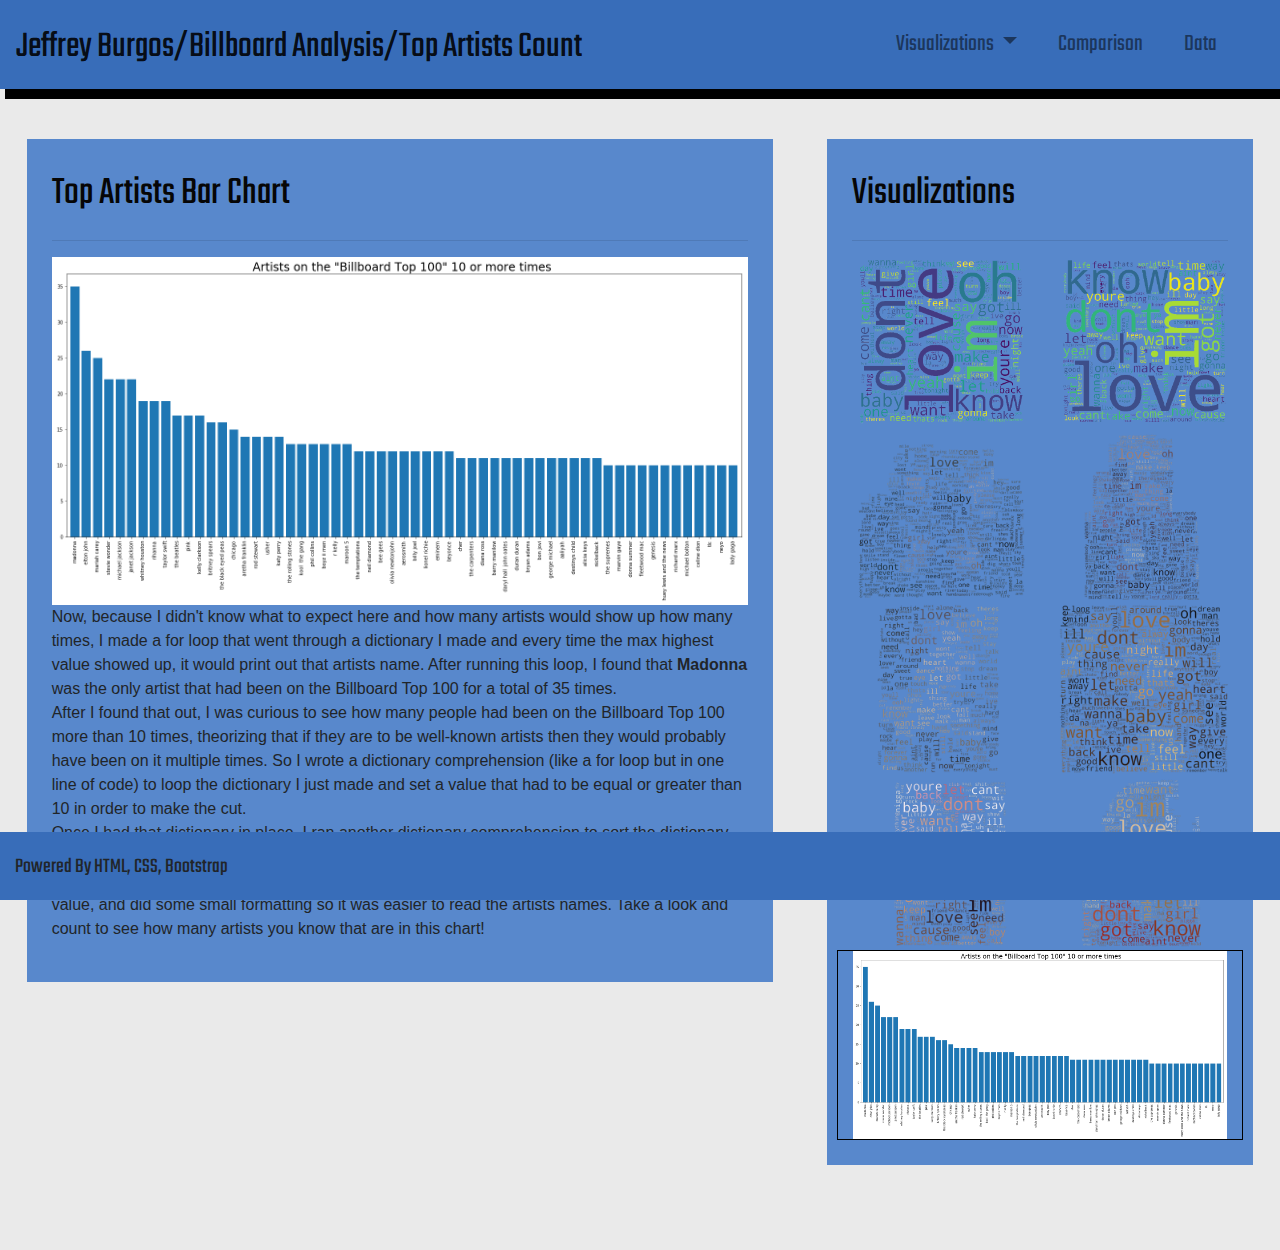
<file: WebVisualizations/topartistsgraph.html>
<!doctype html>
<html lang="en">
  <head>
    <!-- Required meta tags -->
    <meta charset="utf-8">
    <meta name="viewport" content="width=device-width, initial-scale=1, shrink-to-fit=no">

    <!-- Bootstrap CSS -->
    <link rel="stylesheet" href="https://stackpath.bootstrapcdn.com/bootstrap/4.4.1/css/bootstrap.min.css" integrity="sha384-Vkoo8x4CGsO3+Hhxv8T/Q5PaXtkKtu6ug5TOeNV6gBiFeWPGFN9MuhOf23Q9Ifjh" crossorigin="anonymous">
    <link rel="stylesheet" href="assets/css/styles.css">
    <link href="https://fonts.googleapis.com/css?family=Teko:400,500,600&display=swap" rel="stylesheet">

    <title>Billboard Analysis/Top Artists Graph</title>
  </head>
  <body>
    <nav class="navbar navbar-expand-lg navbar-light" id="navbarthings">
      <a class="navbar-brand" id="navbarbrand" href="../index.html">Jeffrey Burgos/Billboard Analysis/Top Artists Count</a>
      <button class="navbar-toggler" type="button" data-toggle="collapse" data-target="#navbarSupportedContent" aria-controls="navbarSupportedContent" aria-expanded="false" aria-label="Toggle navigation">
        <span class="navbar-toggler-icon"></span>
      </button>
    
      <div class="collapse navbar-collapse" id="navbarSupportedContent">
        <ul class="navbar-nav ml-auto" id="navbardropdownfonts">
          <li class="nav-item dropdown">
            <a class="nav-link dropdown-toggle" href="#" id="navbarDropdown" role="button" data-toggle="dropdown" aria-haspopup="true" aria-expanded="false">
              Visualizations
            </a>
            <div class="dropdown-menu" aria-labelledby="navbarDropdown" id="navbardropdown">
              <a class="dropdown-item" href="topartistsgraph.html">Top Artists by the Numbers</a>
              <div class="dropdown-divider" id="dropdowndivider"></div>
              <a class="dropdown-item" href="allartists.html">All Artists WordCloud</a>
              <div class="dropdown-divider" id="dropdowndivider"></div>
              <a class="dropdown-item" href="topartists.html">Top Artists WordCloud</a>
              <div class="dropdown-divider" id="dropdowndivider"></div>
              <a class="dropdown-item" href="1960artists.html">1960's Artists WordCloud</a>
              <div class="dropdown-divider" id="dropdowndivider"></div>
              <a class="dropdown-item" href="1970artists.html">1970's Artists WordCloud</a>
              <div class="dropdown-divider" id="dropdowndivider"></div>
              <a class="dropdown-item" href="1980artists.html">1980's Artists WordCloud</a>
              <div class="dropdown-divider" id="dropdowndivider"></div>
              <a class="dropdown-item" href="1990artists.html">1990's Artists WordCloud</a>
              <div class="dropdown-divider" id="dropdowndivider"></div>
              <a class="dropdown-item" href="2000artists.html">2000's Artists WordCloud</a>
              <div class="dropdown-divider" id="dropdowndivider"></div>
              <a class="dropdown-item" href="2010artists.html">2010's Artists WordCloud</a>
            </div>
          </li>
          <li class="nav-item ">
            <a class="nav-link" href="comparison.html">Comparison</a>
          </li>
          <li class="nav-item">
            <a class="nav-link" href="data.html">Data</a>
          </li>
        </ul>
      </div>
    </nav>

    <!-- Container Starts -->
    <div class="custom-container container-fluid">

      <div class="row justify-content-around" id="rowpad">
        <div class="col-md-7 h-100" id="columnpad">
          <section class="sectionfont">Top Artists Bar Chart</section>
          <hr>
          <img class="img-fluid" src="visualizations/top_artists.png" alt="graph of top artists">
          <p> Now, because I didn't know what to expect here and how many artists would 
            show up how many times, I made a for loop that went through a dictionary I made 
            and every time the max highest value showed up, it would print out that artists name. 
            After running this loop, I found that <strong>Madonna</strong> was the only artist 
            that had been on the Billboard Top 100 for a total of 35 times.
            <br>
            After I found that out, I was curious to see how many people had been on the 
            Billboard Top 100 more than 10 times, theorizing that if they are to be well-known 
            artists then they would probably have been on it multiple times. So I wrote a dictionary 
            comprehension (like a for loop but in one line of code) to loop the dictionary I just 
            made and set a value that had to be equal or greater than 10 in order to make the cut.
            <br>
            Once I had that dictionary in place, I ran another dictionary comprehension to sort 
            the dictionary from the greatest number to the least number, that way when I plot it, 
            it will be easier to see who had how many songs on the charts. From there, I plotted it 
            as a bar chart since it was just a single value, and did some small formatting so it 
            was easier to read the artists names. Take a look and count to see how many artists you 
            know that are in this chart!
          </p>
        </div>
        <div class="col-md-4" id="columnpad">
          <div class="sectionfont">Visualizations</div>
          <hr>
          <div class="row">
            <div class="col-md-6">
              <a href="topartists.html"><img class="img-fluid" src="visualizations/words_from_top_artists.png" alt=""></a>
            </div>
            <div class="col-md-6">
              <a href="allartists.html"><img class="img-fluid" src="visualizations/words_from_all_artists.png" alt=""></a>
            </div>
          </div>
          <div class="row">
            <div class="col-md-6">
              <a href="1960artists.html"><img class="img-fluid" src="visualizations/words_of_1960s.png" alt=""></a>
            </div>
            <div class="col-md-6">
              <a href="1970artists.html"><img class="img-fluid" src="visualizations/words_of_1970s.png" alt=""></a>
            </div>
          </div>
          <div class="row">
            <div class="col-md-6">
              <a href="1980artists.html"><img class="img-fluid" src="visualizations/words_of_1980s.png" alt=""></a>
            </div>
            <div class="col-md-6">
              <a href="1990artists.html"><img class="img-fluid" src="visualizations/words_of_1990s.png" alt=""></a>
            </div>
          </div>
          <div class="row">
            <div class="col-md-6">
              <a href="2000artists.html"><img class="img-fluid" src="visualizations/words_of_2000s.png" alt=""></a>
            </div>
            <div class="col-md-6">
              <a href="2010artists.html"><img class="img-fluid" src="visualizations/words_of_2010s.png" alt=""></a>
            </div>
          </div>
          <div class="row">
            <div class="col-md-12 activestate">
              <a href="topartistsgraph.html"><img class="img-fluid" src="visualizations/top_artists.png" alt=""></a>
            </div>
          </div>
        </div>
      </div>

    </div>
    <!-- Container Ends -->

    <footer id="footerthings">
      <p>Powered By HTML, CSS, Bootstrap</p>  
    </footer>
    <!-- Optional JavaScript -->
    <!-- jQuery first, then Popper.js, then Bootstrap JS -->
    <script src="https://code.jquery.com/jquery-3.4.1.slim.min.js" integrity="sha384-J6qa4849blE2+poT4WnyKhv5vZF5SrPo0iEjwBvKU7imGFAV0wwj1yYfoRSJoZ+n" crossorigin="anonymous"></script>
    <script src="https://cdn.jsdelivr.net/npm/popper.js@1.16.0/dist/umd/popper.min.js" integrity="sha384-Q6E9RHvbIyZFJoft+2mJbHaEWldlvI9IOYy5n3zV9zzTtmI3UksdQRVvoxMfooAo" crossorigin="anonymous"></script>
    <script src="https://stackpath.bootstrapcdn.com/bootstrap/4.4.1/js/bootstrap.min.js" integrity="sha384-wfSDF2E50Y2D1uUdj0O3uMBJnjuUD4Ih7YwaYd1iqfktj0Uod8GCExl3Og8ifwB6" crossorigin="anonymous"></script>
  </body>
</html>
</file>
<file: WebVisualizations/assets/css/styles.css>
/* Body Things */

body {
    background-color: #eaeaea;
}

/* Container Things */
.custom-container {
    margin-top: 50px;
    margin-bottom: 85px;
    height: 25%;
}

.chart-container {
    margin-top: 50px;
    margin-bottom: 85px;
    padding-left: 75px;
    padding-right: 75px;
}

img {
    margin-right: 30px;
}

.sectionfont {
    font-family: 'Teko', sans-serif;
    font-size: 30pt;
    color: #060606;
}

#columnpad {
    padding: 25px;
    background-color: #5888cc;
}

.activestate {
    border: 1px;
    border-style: solid;
    border-color: black;
}


/* Navbar Things */
#navbarthings {
    background-color: #386db9;
    box-shadow: 5px 10px black;
    border-color: black;
    padding-right: 5px;
}

#navbardropdown {
    background-color: #386db9;
    box-shadow: 5px 10px black;
    border-radius: 0px;
    margin-top: 18px;
}

#navbarbrand {
    font-family: 'Teko', sans-serif;
    font-size: 28pt;
    padding-top: 12px;
}

#dropdowndivider {
    border-color: black;
}

#navbardropdownfonts {
    font-family: 'Teko', sans-serif;
    font-size: 18pt;
    padding-right: 25px;
}

#navbardropdownfonts div {
    font-family: 'Teko', sans-serif;
    font-size: 14pt;
}

#navbardropdownfonts li {
    padding-right: 25px;
}


/* Footer Things */

#footerthings {
    font-family: 'Teko', sans-serif;
    font-size: 16pt;
    background-color: #386db9;
    position: fixed;
    left: 0;
    bottom: 0;
    width: 100%;
}

#footerthings p {
    padding-top: 20px;
    padding-left: 15px;
    text-align: left;
}


/* Media Query Things */
@media (max-width: 991px) {

    /* Navbar Things */

    #navbarthings {
        padding-top: 0px;
        padding-bottom: 0px;
        box-shadow: 0px 0px;
    }

    #navbarbrand {
        background-color: #5888cc;
        padding-left: 5px;
        padding-right: 5px;
        font-family: 'Teko', sans-serif;
        font-size: smaller;
    }

    #navbardropdown {
        box-shadow: 0px 0px;
        border-radius: 5px;
        margin:1px;
        background-color: #5888cc;
    }

    /* Footer Things */
    #footerthings {
        font-size: 12pt;
        position: fixed;
    }

    #footerthings p {
        padding-top: 6px;
        padding-left: 8px;
        margin: 10px;
    }

    /* Container Things */
    .custom-container {
        margin-top: 15px;
        margin-bottom: 65px;
    }

    .chart-container {
        padding-left: 15px;
        padding-right: 15px;   
        margin-top: 35px;
        margin-bottom: 65px;
    }

    #columnpad {
        margin-top: 35px;
    }

}
</file>
